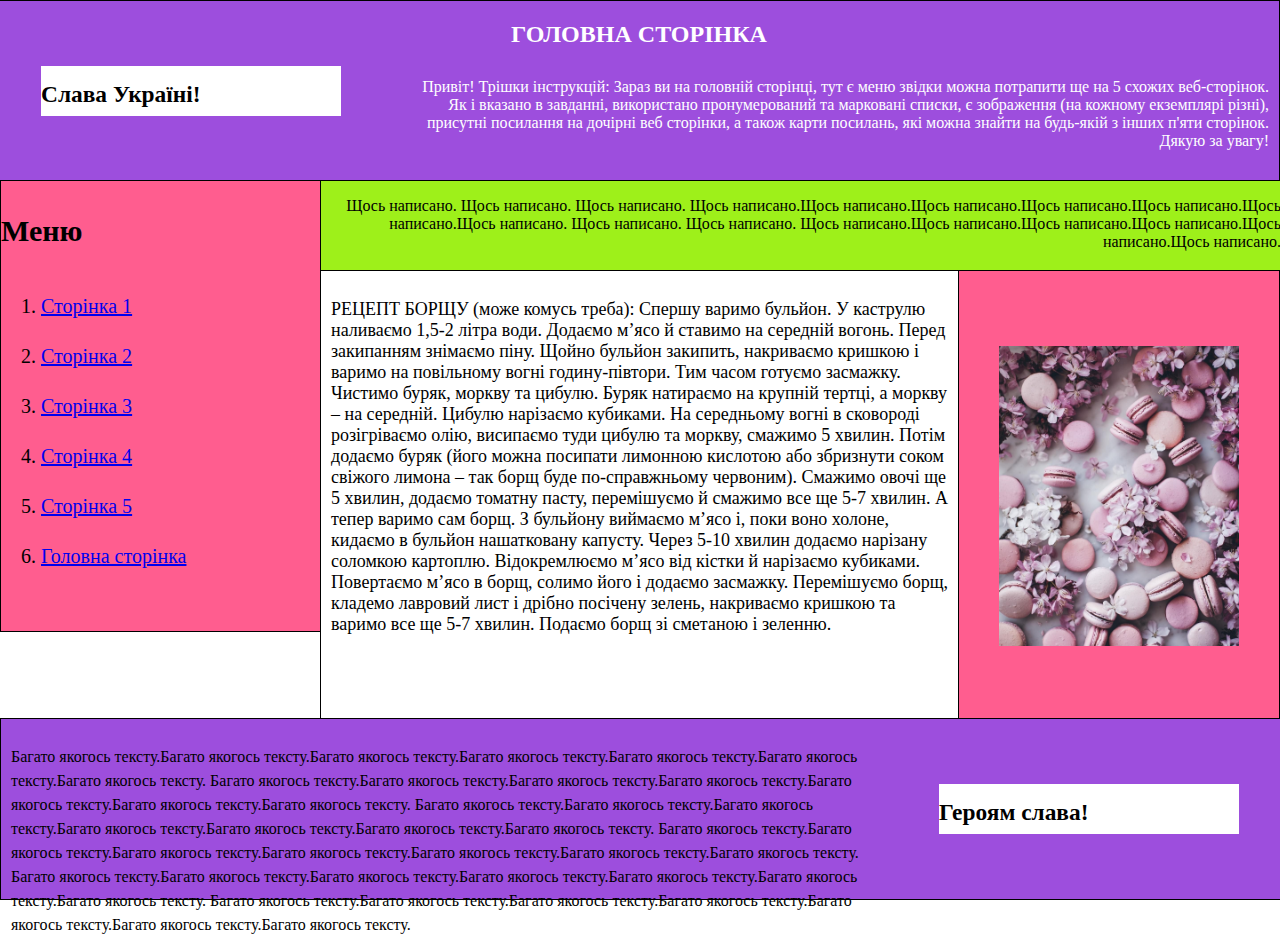
<file: index.html>
<!DOCTYPE html>
<html>
<head>
    <meta charset="UTF-8">
    <meta name="viewport" content="width=device-width, initial-scale=1.0">
    <link href="css/style.css" rel="stylesheet" />
    <title>
        laboratorna1
    </title>
</head>

<body>
    <div class="blok1">
        <h2 class="hed"> ГОЛОВНА СТОРІНКА</h2>
        <div class="cont_top">
            <div class="blokX">
                <h3>Слава Україні!</h3>
            </div>
            <p class="ts1">
                Привіт! Трiшки інструкцій: Зараз ви на головній сторінці, тут є меню звідки можна потрапити ще на 5 схожих веб-сторінок.
                Як і вказано в завданні, використано пронумерований та марковані списки, є зображення (на кожному екземплярі різні), присутні посилання
                на дочірні веб сторінки, а також карти посилань, які можна знайти на будь-якій з інших п'яти сторінок. Дякую за увагу!
            </p>
        </div>
    </div>
    <div class="content">
        <div class="sidebar">
            <h2>Меню</h2>
            <ol>
                <li><a href="page1.html">Сторінка 1</a></li>
                <li><a href="page2.html">Сторінка 2</a></li>
                <li><a href="page3.html">Сторінка 3</a></li>
                <li><a href="page4.html">Сторінка 4</a></li>
                <li><a href="page5.html">Сторінка 5</a></li>
                <li><a href="index.html">Головна сторінка</a></li>
            </ol>
        </div>

        <div class="main">
            <div class="blok3">
                <p class="ts3">
                    Щось написано. Щось написано. Щось написано. Щось написано.Щось написано.Щось написано.Щось написано.Щось написано.Щось написано.Щось написано. Щось написано. Щось написано. Щось написано.Щось написано.Щось написано.Щось написано.Щось написано.Щось написано.
                </p>
            </div>
            <div class="blok4_blok5">
                <div class="blok4">
                    <p class="ts4">
                        РЕЦЕПТ БОРЩУ (може комусь треба): Спершу варимо бульйон. У каструлю наливаємо 1,5-2 літра води. Додаємо м’ясо й ставимо на середній вогонь. Перед закипанням знімаємо піну. Щойно бульйон закипить, накриваємо кришкою і варимо на повільному вогні годину-півтори. Тим часом готуємо засмажку. Чистимо буряк, моркву та цибулю. Буряк натираємо на крупній тертці, а моркву – на середній. Цибулю нарізаємо кубиками.
                        На середньому вогні в сковороді розігріваємо олію, висипаємо туди цибулю та моркву, смажимо 5 хвилин. Потім додаємо буряк (його можна посипати лимонною кислотою або збризнути соком свіжого лимона – так борщ буде по-справжньому червоним). Смажимо овочі ще 5 хвилин, додаємо томатну пасту, перемішуємо й смажимо все ще 5-7 хвилин.
                        А тепер варимо сам борщ. З бульйону виймаємо м’ясо і, поки воно холоне, кидаємо в бульйон нашатковану капусту. Через 5-10 хвилин додаємо нарізану соломкою картоплю. Відокремлюємо м’ясо від кістки й нарізаємо кубиками. Повертаємо м’ясо в борщ, солимо його і додаємо засмажку. Перемішуємо борщ, кладемо лавровий лист і дрібно посічену зелень, накриваємо кришкою та варимо все ще 5-7 хвилин.
                        Подаємо борщ зі сметаною і зеленню.
                    </p>
                </div>
                <div class="blok5">
                    <img src="images/golovna.jpg" alt="Зображення" class="image-size">
                </div>
            </div>
        </div>
    </div>
    <div class="blok6">
        <p class="ts6">
            Багато якогось тексту.Багато якогось тексту.Багато якогось тексту.Багато якогось тексту.Багато якогось тексту.Багато якогось тексту.Багато якогось тексту.
            Багато якогось тексту.Багато якогось тексту.Багато якогось тексту.Багато якогось тексту.Багато якогось тексту.Багато якогось тексту.Багато якогось тексту.
            Багато якогось тексту.Багато якогось тексту.Багато якогось тексту.Багато якогось тексту.Багато якогось тексту.Багато якогось тексту.Багато якогось тексту.
            Багато якогось тексту.Багато якогось тексту.Багато якогось тексту.Багато якогось тексту.Багато якогось тексту.Багато якогось тексту.Багато якогось тексту.
            Багато якогось тексту.Багато якогось тексту.Багато якогось тексту.Багато якогось тексту.Багато якогось тексту.Багато якогось тексту.Багато якогось тексту.
            Багато якогось тексту.Багато якогось тексту.Багато якогось тексту.Багато якогось тексту.Багато якогось тексту.Багато якогось тексту.Багато якогось тексту.
        </p>
        <div class="blokY">
            <h3>Героям слава!</h3>
        </div>
    </div>
</body>
</html>
</file>
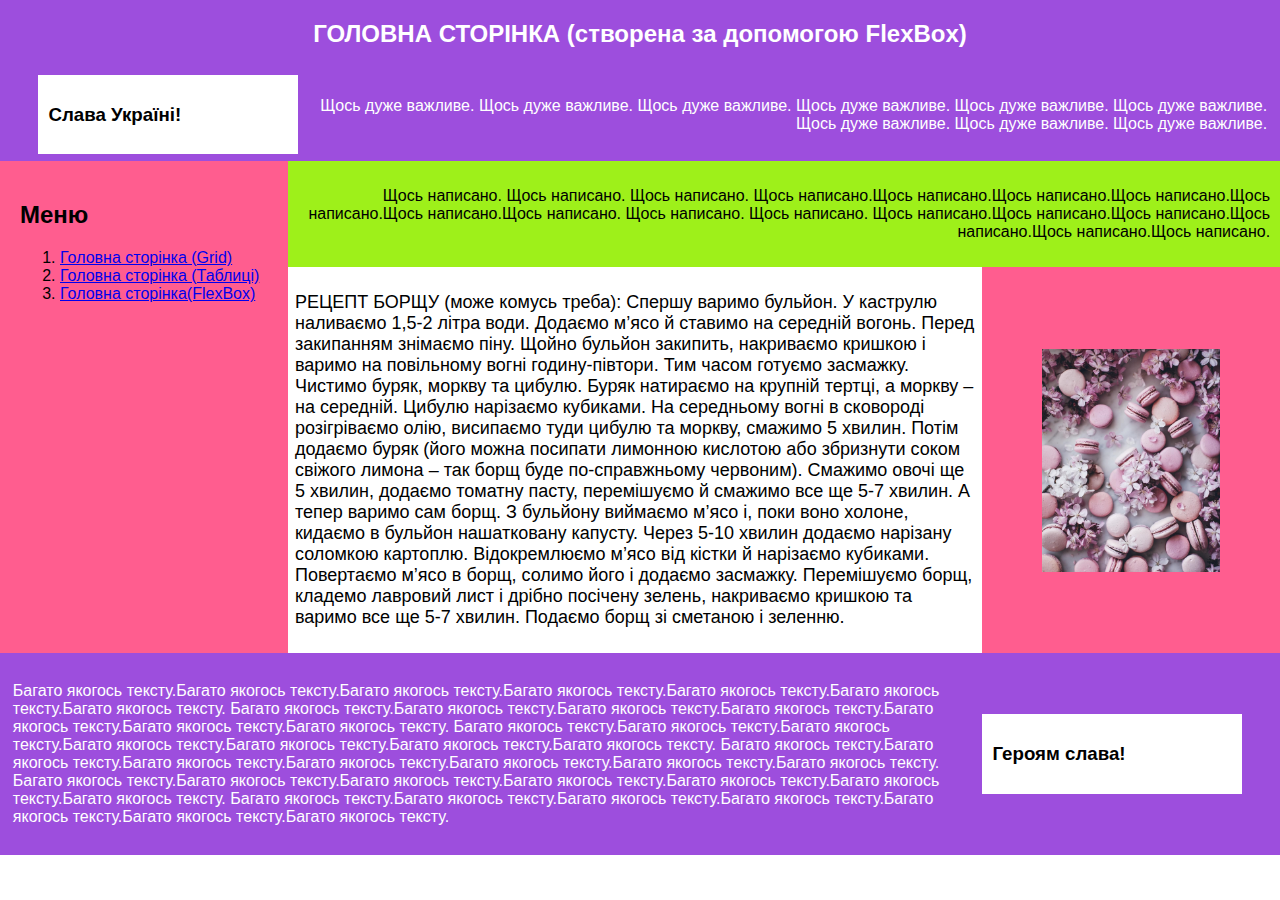
<file: lab2/index.html>
﻿<!DOCTYPE html>
<html>
<head>
    <meta charset="UTF-8">
    <meta name="viewport" content="width=device-width, initial-scale=1.0">
    <link href="css/style.css" rel="stylesheet" />
    <title>
        golovnaFlexBox
    </title>
</head>

<body>
    <div class="blok1">
        <h2 class="hed"> ГОЛОВНА СТОРІНКА (створена за допомогою FlexBox)</h2>
        <div class="cont_top">
            <div class="blokX">
                <h3>Слава Україні!</h3>
            </div>
            <p class="ts1">
                Щось дуже важливе. Щось дуже важливе. Щось дуже важливе. Щось дуже важливе. Щось дуже важливе. Щось дуже важливе. Щось дуже важливе. Щось дуже важливе. Щось дуже важливе.
            </p>
        </div>
    </div>
    <div class="content">
        <div class="sidebar">
            <h2>Меню</h2>
            <ol>
                <li><a href="grid.html">Головна сторінка (Grid)</a></li>
                <li><a href="table.html">Головна сторінка (Таблиці)</a></li>
                <li><a href="index.html">Головна сторінка(FlexBox)</a></li>
            </ol>
        </div>

        <div class="main">
            <div class="blok3">
                <p class="ts3">
                    Щось написано. Щось написано. Щось написано. Щось написано.Щось написано.Щось написано.Щось написано.Щось написано.Щось написано.Щось написано. Щось написано. Щось написано. Щось написано.Щось написано.Щось написано.Щось написано.Щось написано.Щось написано.
                </p>
            </div>
            <div class="blok4_blok5">
                <div class="blok4">
                    <p class="ts4">
                        РЕЦЕПТ БОРЩУ (може комусь треба): Спершу варимо бульйон. У каструлю наливаємо 1,5-2 літра води. Додаємо м’ясо й ставимо на середній вогонь. Перед закипанням знімаємо піну. Щойно бульйон закипить, накриваємо кришкою і варимо на повільному вогні годину-півтори. Тим часом готуємо засмажку. Чистимо буряк, моркву та цибулю. Буряк натираємо на крупній тертці, а моркву – на середній. Цибулю нарізаємо кубиками.
                        На середньому вогні в сковороді розігріваємо олію, висипаємо туди цибулю та моркву, смажимо 5 хвилин. Потім додаємо буряк (його можна посипати лимонною кислотою або збризнути соком свіжого лимона – так борщ буде по-справжньому червоним). Смажимо овочі ще 5 хвилин, додаємо томатну пасту, перемішуємо й смажимо все ще 5-7 хвилин.
                        А тепер варимо сам борщ. З бульйону виймаємо м’ясо і, поки воно холоне, кидаємо в бульйон нашатковану капусту. Через 5-10 хвилин додаємо нарізану соломкою картоплю. Відокремлюємо м’ясо від кістки й нарізаємо кубиками. Повертаємо м’ясо в борщ, солимо його і додаємо засмажку. Перемішуємо борщ, кладемо лавровий лист і дрібно посічену зелень, накриваємо кришкою та варимо все ще 5-7 хвилин.
                        Подаємо борщ зі сметаною і зеленню.
                    </p>
                </div>
                <div class="blok5">
                    <img src="images/golovna.jpg" alt="Зображення" class="image-size">
                </div>
            </div>
        </div>
    </div>
    <div class="blok6">
        <p class="ts6">
            Багато якогось тексту.Багато якогось тексту.Багато якогось тексту.Багато якогось тексту.Багато якогось тексту.Багато якогось тексту.Багато якогось тексту.
            Багато якогось тексту.Багато якогось тексту.Багато якогось тексту.Багато якогось тексту.Багато якогось тексту.Багато якогось тексту.Багато якогось тексту.
            Багато якогось тексту.Багато якогось тексту.Багато якогось тексту.Багато якогось тексту.Багато якогось тексту.Багато якогось тексту.Багато якогось тексту.
            Багато якогось тексту.Багато якогось тексту.Багато якогось тексту.Багато якогось тексту.Багато якогось тексту.Багато якогось тексту.Багато якогось тексту.
            Багато якогось тексту.Багато якогось тексту.Багато якогось тексту.Багато якогось тексту.Багато якогось тексту.Багато якогось тексту.Багато якогось тексту.
            Багато якогось тексту.Багато якогось тексту.Багато якогось тексту.Багато якогось тексту.Багато якогось тексту.Багато якогось тексту.Багато якогось тексту.
        </p>
        <div class="blokY">
            <h3>Героям слава!</h3>
        </div>
    </div>
</body>
</html>
</file>
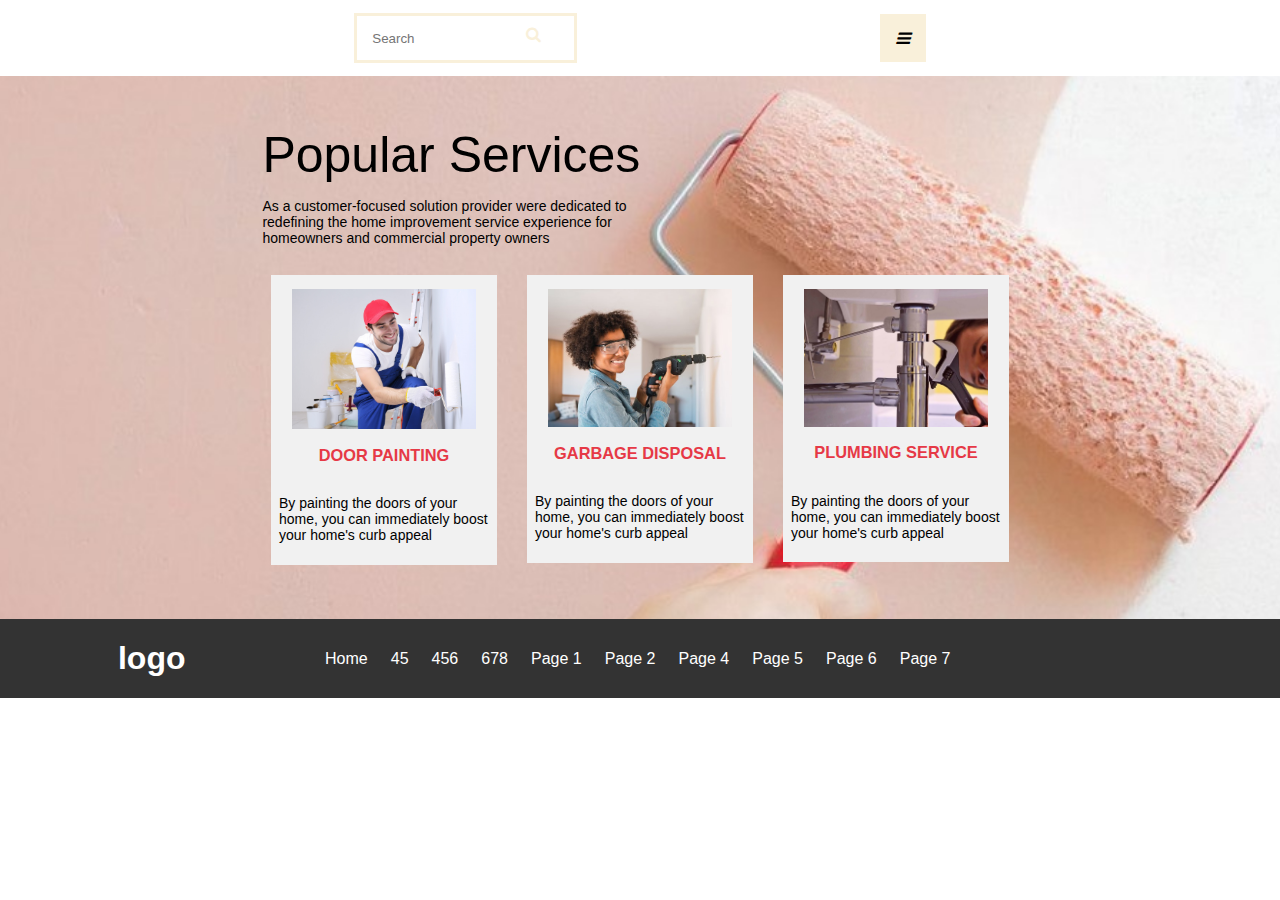
<file: lab4/index.html>
﻿<!DOCTYPE html>
<html>
<head>
    <meta charset="UTF-8">
    <meta name="viewport" content="width=device-width, initial-scale=1.0">
    <link href="css/style.css" rel="stylesheet" />
    <link rel="stylesheet" href="https://maxcdn.bootstrapcdn.com/font-awesome/4.5.0/css/font-awesome.min.css">
    <title>
        golovna
    </title>
</head>

<body>
    <div class="header">
        <div class="blok_search">
            <form>
                <input type="text" placeholder="Search">
                <button type="submit" class="fa fa-search">
                </button>
            </form>
        </div>
        <div class="dropdown">
            <button class="dropbtn"> <i class="fas fa-bars"></i></button>
            <div class="dropdown-content">
                <a href="#">Home</a>
                <a href="#">45</a>
                <a href="#">456</a>
                <a href="#">678</a>
                <a href="#">Page 1</a>
                <a href="#">Page 2</a>
                <a href="#">Page 4</a>
                <a href="#">Page 5</a>
                <a href="#">Page 6</a>
                <a href="#">Page 7</a>
            </div>
        </div>
    </div>
        <div class="main">
            <div class="main_text">
                <p style="font-size: 50px;">Popular Services</p>
                <p>
                    As a customer-focused solution provider were dedicated to redefining the home improvement service experience for homeowners and commercial property owners
                </p>
            </div>         
            <div class="main_divs">
                <div>
                    <img src="images/1.jpg" alt="Зображення" class="image-size">
                    <h3>DOOR PAINTING</h3>
                    <p>By painting the doors of your home, you can immediately boost your home's curb appeal</p>
                </div>
                <div>
                    <img src="images/2.jpg" alt="Зображення" class="image-size">
                    <h3> GARBAGE DISPOSAL</h3>
                    <p>By painting the doors of your home, you can immediately boost your home's curb appeal</p>
                </div>
                <div>
                    <img src="images/3.jpg" alt="Зображення" class="image-size">
                    <h3>PLUMBING SERVICE</h3>
                    <p>By painting the doors of your home, you can immediately boost your home's curb appeal</p>
                </div>
            </div>
        </div>
        <div class="footer">
            <h1>logo</h1>
            <a href="#">Home</a>
            <a href="#">45</a>
            <a href="#">456</a>
            <a href="#">678</a>
            <a href="#">Page 1</a>
            <a href="#">Page 2</a>
            <a href="#">Page 4</a>
            <a href="#">Page 5</a>
            <a href="#">Page 6</a>
            <a href="#">Page 7</a>
            <div class="dropdown">
                <button class="dropbtn"> <i class="fas fa-bars"></i></button>
                <div class="dropdown-content">
                    <a href="#">Home</a>
                    <a href="#">45</a>
                    <a href="#">456</a>
                    <a href="#">678</a>
                    <a href="#">Page 1</a>
                    <a href="#">Page 2</a>
                    <a href="#">Page 4</a>
                    <a href="#">Page 5</a>
                    <a href="#">Page 6</a>
                    <a href="#">Page 7</a>
                </div>
            </div>
        </div>
</body>
</html>
</file>
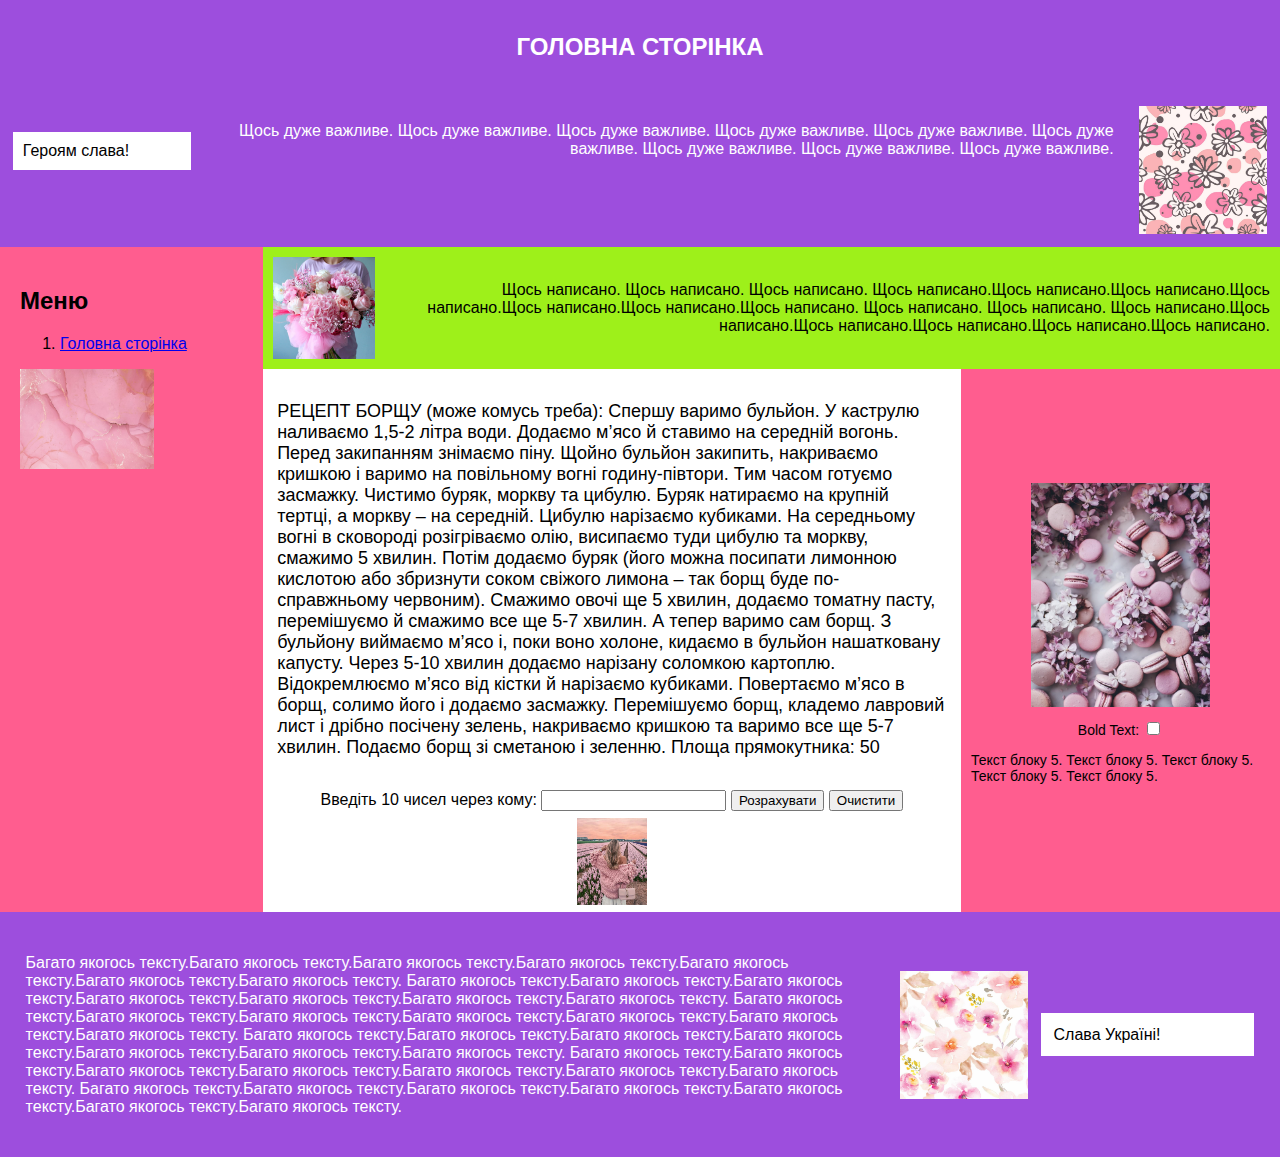
<file: lab5/index.html>
<!DOCTYPE html>
<html>
<head>
    <meta charset="UTF-8">
    <meta name="viewport" content="width=device-width, initial-scale=1.0">
    <link href="css/style.css" rel="stylesheet" />
    <script src="css/JavaScript.js"></script>
    <title>
        golovna
    </title>
</head>

<body>
    <div class="blok1">
        <h2 class="hed"> ГОЛОВНА СТОРІНКА</h2>
        <div class="cont_top">
            <div class="blokX">
                <h3>Слава Україні!</h3>
            </div>
            <p class="ts1">
                Щось дуже важливе. Щось дуже важливе. Щось дуже важливе. Щось дуже важливе. Щось дуже важливе. Щось дуже важливе. Щось дуже важливе. Щось дуже важливе. Щось дуже важливе.
            </p>
            <form id="dataForm1" style="display: none;">
                <label for="dataInput1">Введіть дані:</label>
                <input type="text" id="dataInput1" name="dataInput1">
                <button type="button" onclick="saveData(1)">Зберегти</button>
                <button type="button" onclick="hideForm(1)">Відмінити</button>
            </form>
            <img src="images/1.jpg" alt="Зображення" class="image1" onmouseover="showForm(1)">
        </div>
    </div>
    <div class="content">
        <div class="blok2">
            <h2>Меню</h2>
            <ol>
                <li><a href="index.html">Головна сторінка</a></li>
            </ol>
            <img src="images/2.jpg" alt="Зображення" class="image2" onmouseover="showForm(2)">
            <form id="dataForm2" style="display: none;">
                <label for="dataInput2">Введіть дані:</label>
                <input type="text" id="dataInput2" name="dataInput2">
                <button type="button" onclick="saveData(2)">Зберегти</button>
                <button type="button" onclick="hideForm(2)">Відмінити</button>
            </form>            
        </div>
        <div class="main">
            <div class="blok3">
                <img src="images/3.jpg" alt="Зображення" class="image3" onmouseover="showForm(3)">
                <form id="dataForm3" style="display: none;">
                    <label for="dataInput3">Введіть дані:</label>
                    <input type="text" id="dataInput3" name="dataInput3">
                    <button type="button" onclick="saveData(3)">Зберегти</button>
                    <button type="button" onclick="hideForm(3)">Відмінити</button>
                </form>
                <p class="ts3">
                    Щось написано. Щось написано. Щось написано. Щось написано.Щось написано.Щось написано.Щось написано.Щось написано.Щось написано.Щось написано. Щось написано. Щось написано. Щось написано.Щось написано.Щось написано.Щось написано.Щось написано.Щось написано.
                </p>
            </div>
            <div class="blok4_blok5">
                <div class="blok4">
                    <p class="ts4" id="resultBlock">
                        РЕЦЕПТ БОРЩУ (може комусь треба): Спершу варимо бульйон. У каструлю наливаємо 1,5-2 літра води. Додаємо м’ясо й ставимо на середній вогонь. Перед закипанням знімаємо піну. Щойно бульйон закипить, накриваємо кришкою і варимо на повільному вогні годину-півтори. Тим часом готуємо засмажку. Чистимо буряк, моркву та цибулю. Буряк натираємо на крупній тертці, а моркву – на середній. Цибулю нарізаємо кубиками.
                        На середньому вогні в сковороді розігріваємо олію, висипаємо туди цибулю та моркву, смажимо 5 хвилин. Потім додаємо буряк (його можна посипати лимонною кислотою або збризнути соком свіжого лимона – так борщ буде по-справжньому червоним). Смажимо овочі ще 5 хвилин, додаємо томатну пасту, перемішуємо й смажимо все ще 5-7 хвилин.
                        А тепер варимо сам борщ. З бульйону виймаємо м’ясо і, поки воно холоне, кидаємо в бульйон нашатковану капусту. Через 5-10 хвилин додаємо нарізану соломкою картоплю. Відокремлюємо м’ясо від кістки й нарізаємо кубиками. Повертаємо м’ясо в борщ, солимо його і додаємо засмажку. Перемішуємо борщ, кладемо лавровий лист і дрібно посічену зелень, накриваємо кришкою та варимо все ще 5-7 хвилин.
                        Подаємо борщ зі сметаною і зеленню.
                    </p>
                    <form id="valuesForm">
                        <label for="values">Введіть 10 чисел через кому:</label>
                        <input type="text" id="values" name="values">
                        <button type="button" onclick="calculateMinMax()">Розрахувати</button>
                        <button type="button" onclick="clean()">Очистити</button>
                    </form>
                    <img src="images/4.jpg" alt="Зображення" class="image4" onmouseover="showForm(4)">
                    <form id="dataForm4" style="display: none;">
                        <label for="dataInput4">Введіть дані:</label>
                        <input type="text" id="dataInput4" name="dataInput4">
                        <button type="button" onclick="saveData(4)">Зберегти</button>
                        <button type="button" onclick="hideForm(4)">Відмінити</button>
                    </form>
                </div>
                <div class="blok5">
                    <img src="images/golovna.jpg" alt="Зображення" class="image5" onmouseover="showForm(5)">
                    <form id="dataForm5" style="display: none;">
                        <label for="dataInput5">Введіть дані:</label>
                        <input type="text" id="dataInput5" name="dataInput5">
                        <button type="button" onclick="saveData(5)">Зберегти</button>
                        <button type="button" onclick="hideForm(5)">Відмінити</button>
                    </form>
                    <form>
                        <label for="boldCheckbox">Bold Text:</label>
                        <input type="checkbox" id="boldCheckbox">
                    </form>
                    <p>Текст блоку 5. Текст блоку 5. Текст блоку 5. Текст блоку 5. Текст блоку 5.</p>
                </div>
            </div>
        </div>
    </div>
    <div class="blok6">
        <p class="ts6">
            Багато якогось тексту.Багато якогось тексту.Багато якогось тексту.Багато якогось тексту.Багато якогось тексту.Багато якогось тексту.Багато якогось тексту.
            Багато якогось тексту.Багато якогось тексту.Багато якогось тексту.Багато якогось тексту.Багато якогось тексту.Багато якогось тексту.Багато якогось тексту.
            Багато якогось тексту.Багато якогось тексту.Багато якогось тексту.Багато якогось тексту.Багато якогось тексту.Багато якогось тексту.Багато якогось тексту.
            Багато якогось тексту.Багато якогось тексту.Багато якогось тексту.Багато якогось тексту.Багато якогось тексту.Багато якогось тексту.Багато якогось тексту.
            Багато якогось тексту.Багато якогось тексту.Багато якогось тексту.Багато якогось тексту.Багато якогось тексту.Багато якогось тексту.Багато якогось тексту.
            Багато якогось тексту.Багато якогось тексту.Багато якогось тексту.Багато якогось тексту.Багато якогось тексту.Багато якогось тексту.Багато якогось тексту.
        </p>
        <form id="dataForm6" style="display: none;">
            <label for="dataInput6">Введіть дані:</label>
            <input type="text" id="dataInput6" name="dataInput6">
            <button type="button" onclick="saveData(6)">Зберегти</button>
            <button type="button" onclick="hideForm(6)">Відмінити</button>
        </form>
        <img src="images/5.jpg" alt="Зображення" class="image6" onmouseover="showForm(6)">
        <div class="blokY">
            <h3>Героям слава!</h3>
        </div>
    </div>   
</body>
</html>
</file>
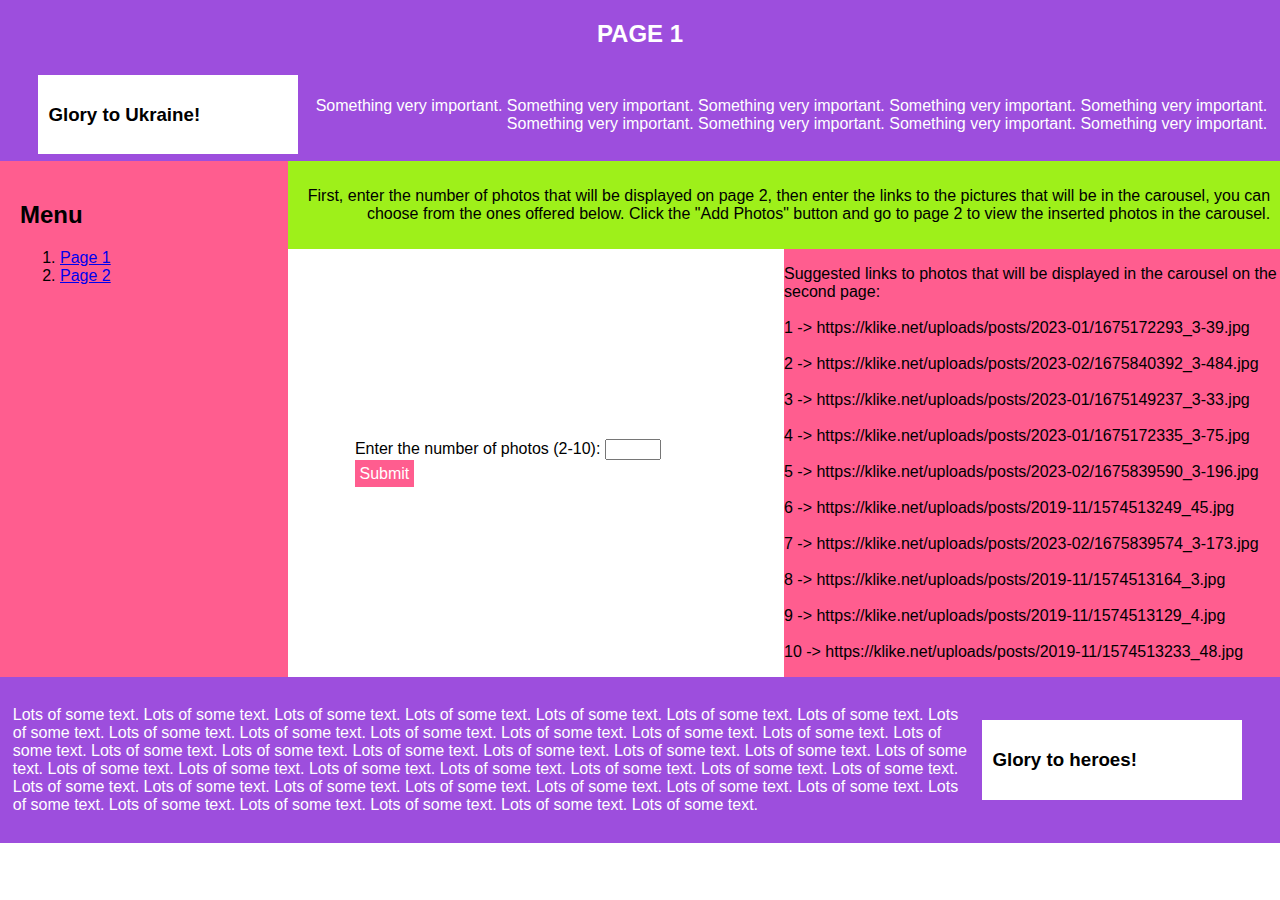
<file: lab6/index.html>
<!DOCTYPE html>
<html>
<head>
    <meta charset="UTF-8">
    <meta name="viewport" content="width=device-width, initial-scale=1.0">
    <title>lab6_page1</title>
    <style>
        body {
            font-family: Arial;
            margin: 0;
        }

        .cont_top {
            display: flex;
            flex-direction: row;
        }

        .blok1 {
            display: flex;
            flex-direction: column;
            height: 20%;
            background-color: #9d4edd;
            align-items: center;
        }

        .hed {
            align-self: center;
            color: white;
        }

        .ts1 {
            width: 80%;
            height: auto;
            font-size: 16px;
            text-align: right;
            padding: 1%;
            color: white;
        }

        .blokX {
            background-color: white;
            width: 20%;
            height: auto;
            align-self: center;
            margin-left: 3%;
            padding: 10px;
        }

        .content {
            display: flex;
            flex-direction: row;
        }

        .sidebar {
            width: 20%;
            padding: 20px;
            background-color: #ff5d8f;
        }

        .main {
            display: flex;
            width: 80%;
            flex-direction: column;
        }

        .blok4_blok5 {
            display: flex;
            flex-direction: row;
        }

        .blok3 {
            background-color: #9ef01a;
            align-items: center;
        }

        .ts3 {
            padding: 1%;
            font-size: 16px;
            text-align: right;
        }

        .blok4 {
            background-color: white;
            width: 50%;
            display: flex;
            justify-content: center;
            align-items: center;
        }

            .blok4 button {
                background-color: #ff5d8f;
                color: white;
                border: 1px solid #ff5d8f;
                padding: 1%;
                font-size: 16px;
                cursor: pointer;
            }

                .blok4 button:hover {
                    background-color: white;
                    color: #ff5d8f;
                }

        .ts4 {
            font-size: 18px;
            text-align: left;
            padding: 1%;
        }

        .blok5 {
            display: flex;
            background-color: #ff5d8f;
            justify-content: center;
            align-items: center;
            width: 50%;
        }

        .image-size {
            width: 60%;
            height: auto;
        }

        .blok6 {
            display: flex;
            flex-direction: row;
            height: 20%;
            background-color: #9d4edd;
            align-items: center;
        }

        .blokY {
            background-color: white;
            width: 20%;
            height: auto;
            align-self: center;
            margin-right: 3%;
            padding: 10px;
        }

        .ts6 {
            width: 80%;
            height: 90%;
            font-size: 16px;
            text-align: left;
            align-items: center;
            padding: 1%;
            color: white;
        }

        @media screen and (max-width: 900px) {
            .content {
                display: flex;
                flex-direction: column;
            }

            .main {
                width: 100%;
            }

            .sidebar {
                width: calc(100%);
                box-sizing: border-box;
            }
        }

        @media screen and (max-width: 500px) {
            .cont_top {
                flex-direction: column;
            }

            .blokX {
                width: 70%;
            }

            .ts1 {
                width: 100%;
                padding: 0;
                margin-right: 4%;
            }

            .blok4_blok5 {
                display: flex;
                flex-direction: column;
            }

            .blok4 {
                width: 100%;
            }

            .ts4 {
                font-size: 16px;
                text-align: left;
                padding: 1%;
            }

            .blok5 {
                width: 100%;
            }

            .blok6 {
                display: flex;
                flex-direction: column;
            }

            .blokY {
                width: 70%;
                margin-bottom: 3%;
            }
        }
    </style>
</head>

<body>
    <div class="blok1">
        <h2 class="hed">PAGE 1</h2>
        <div class="cont_top">
            <div class="blokX">
                <h3>Glory to Ukraine!</h3>
            </div>
            <p class="ts1">
                Something very important. Something very important. Something very important. Something very important. Something very important. Something very important. Something very important. Something very important. Something very important.
            </p>
        </div>
    </div>
    <div class="content">
        <div class="sidebar">
            <h2>Menu</h2>
            <ol>
                <li><a href="index.html">Page 1</a></li>
                <li><a href="lab1.php">Page 2</a></li>
            </ol>
        </div>
        <div class="main">
            <div class="blok3">
                <p class="ts3">
                    First, enter the number of photos that will be displayed on page 2, then enter the links to the pictures that will be in the carousel, you can choose from the ones offered below. Click the "Add Photos" button and go to page 2 to view the inserted photos in the carousel.
                </p>
            </div>
            <div class="blok4_blok5">
                <div class="blok4">
                        <form id="photoCountForm">
                            <label for="photoCount">Enter the number of photos (2-10):</label>
                            <input type="number" id="photoCount" name="photoCount" min="2" max="10" required>
                            <button type="button" onclick="generatePhotoForms()">Submit</button>
                        </form>
                        <div id="photoForms"></div>
                        <div id="photoCarousel"></div>
                        <script>

 function generatePhotoForms() {
 const photoCountInput = document.getElementById("photoCount");
 const photoCount = parseInt(photoCountInput.value, 10);
 if (photoCount >= 2 && photoCount <= 10) {
   createPhotoForms(photoCount);
 } else {
   alert("Please enter a valid number between 2 and 10.");
 }
}
function createPhotoForms(count) {
  const photoFormsContainer = document.getElementById("photoForms");
  photoFormsContainer.innerHTML = "";
  for (let i = 0; i < count; i++) {
    const form = document.createElement("form");
    form.className = "photoForm";
    form.innerHTML = `
      <label for="photoUrl${i + 1}">Enter Photo URL ${i + 1}:</label>
      <input type="text" id="photoUrl${i + 1}" name="photoUrl${i + 1}" required>`;
    photoFormsContainer.appendChild(form);
  }
  const submitButton = document.createElement("button");
  submitButton.type = "button";
  submitButton.textContent = "Add Photos";
  submitButton.onclick = addPhotos;
  photoFormsContainer.appendChild(submitButton);
}
function addPhotos() {
    const photoForms = document.querySelectorAll(".photoForm");
    const photoUrls = [];
    photoForms.forEach((form, index) => {
        const photoUrlInput = form.querySelector(`#photoUrl${index + 1}`);
        const photoUrl = photoUrlInput.value.trim();
        if (photoUrl !== "") {
            photoUrls.push(photoUrl);
        }
    });
    const xhr = new XMLHttpRequest();
    xhr.onreadystatechange = function () {
        if (xhr.readyState === XMLHttpRequest.DONE) {
            if (xhr.status === 200) {
                console.log(xhr.responseText);
            } else {
                console.error("Error saving photos:", xhr.statusText);
            }
        }
    };
    xhr.open("POST", "lab.php", true);
    xhr.setRequestHeader("Content-Type", "application/x-www-form-urlencoded");
    const data = "photoUrls=" + encodeURIComponent(JSON.stringify(photoUrls));
    xhr.send(data);
}
function displayPhotos(photoUrls) {
  const photoCarousel = document.getElementById("photoCarousel");
  photoCarousel.innerHTML = "";
  photoUrls.forEach(photoUrl => {
    const img = document.createElement("img");
    img.src = photoUrl;
    img.alt = "Photo";
    photoCarousel.appendChild(img);
  });
}
                        </script>                   
                </div>
                <div class="blok5">
                    <p>
                        Suggested links to photos that will be displayed in the carousel on the second page:<br><br>
                        1 -> https://klike.net/uploads/posts/2023-01/1675172293_3-39.jpg<br><br>
                        2 -> https://klike.net/uploads/posts/2023-02/1675840392_3-484.jpg<br><br>
                        3 -> https://klike.net/uploads/posts/2023-01/1675149237_3-33.jpg<br><br>
                        4 -> https://klike.net/uploads/posts/2023-01/1675172335_3-75.jpg<br><br>
                        5 -> https://klike.net/uploads/posts/2023-02/1675839590_3-196.jpg<br><br>
                        6 -> https://klike.net/uploads/posts/2019-11/1574513249_45.jpg<br><br>
                        7 -> https://klike.net/uploads/posts/2023-02/1675839574_3-173.jpg<br><br>
                        8 -> https://klike.net/uploads/posts/2019-11/1574513164_3.jpg<br><br>
                        9 -> https://klike.net/uploads/posts/2019-11/1574513129_4.jpg<br><br>
                        10 -> https://klike.net/uploads/posts/2019-11/1574513233_48.jpg
                    </p>
                </div>
            </div>
        </div>
    </div>
    <div class="blok6">
        <p class="ts6">
            Lots of some text. Lots of some text. Lots of some text. Lots of some text. Lots of some text. Lots of some text. Lots of some text.
            Lots of some text. Lots of some text. Lots of some text. Lots of some text. Lots of some text. Lots of some text. Lots of some text.
            Lots of some text. Lots of some text. Lots of some text. Lots of some text. Lots of some text. Lots of some text. Lots of some text.
            Lots of some text. Lots of some text. Lots of some text. Lots of some text. Lots of some text. Lots of some text. Lots of some text.
            Lots of some text. Lots of some text. Lots of some text. Lots of some text. Lots of some text. Lots of some text. Lots of some text.
            Lots of some text. Lots of some text. Lots of some text. Lots of some text. Lots of some text. Lots of some text. Lots of some text.
        </p>
        <div class="blokY">
            <h3>Glory to heroes!</h3>
        </div>
    </div>
</body>
</html>
</file>
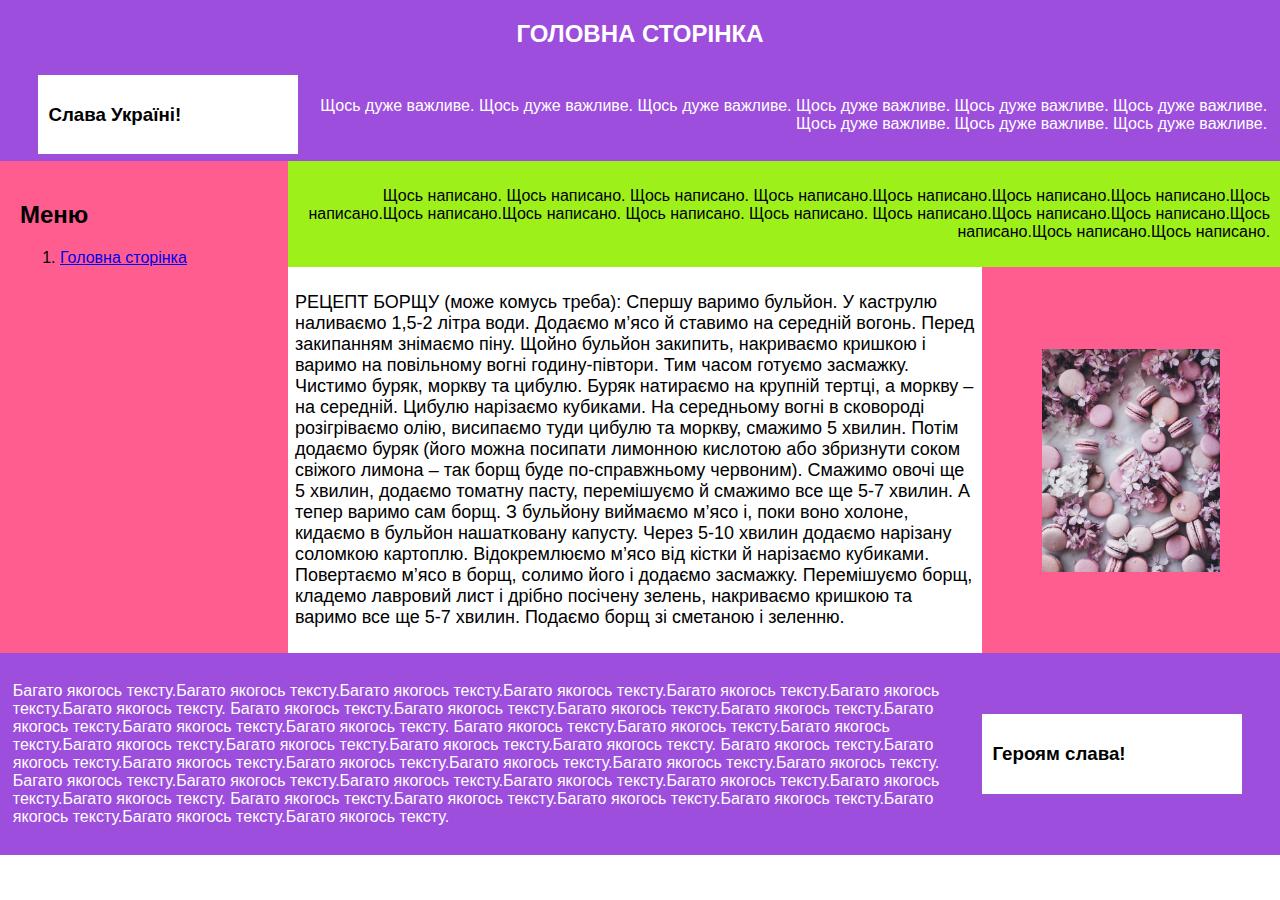
<file: lab3/mobile/index.html>
<!DOCTYPE html>
<html>
<head>
    <meta charset="UTF-8">
    <meta name="viewport" content="width=device-width, initial-scale=1.0">
    <link href="css/style.css" rel="stylesheet" />
    <title>
        golovna
    </title>
</head>

<body>
    <div class="blok1">
        <h2 class="hed"> ГОЛОВНА СТОРІНКА</h2>
        <div class="cont_top">
            <div class="blokX">
                <h3>Слава Україні!</h3>
            </div>
            <p class="ts1">
                Щось дуже важливе. Щось дуже важливе. Щось дуже важливе. Щось дуже важливе. Щось дуже важливе. Щось дуже важливе. Щось дуже важливе. Щось дуже важливе. Щось дуже важливе.
            </p>
        </div>
    </div>
    <div class="content">
        <div class="sidebar">
            <h2>Меню</h2>
            <ol>
                <li><a href="index.html">Головна сторінка</a></li>
            </ol>
        </div>

        <div class="main">
            <div class="blok3">
                <p class="ts3">
                    Щось написано. Щось написано. Щось написано. Щось написано.Щось написано.Щось написано.Щось написано.Щось написано.Щось написано.Щось написано. Щось написано. Щось написано. Щось написано.Щось написано.Щось написано.Щось написано.Щось написано.Щось написано.
                </p>
            </div>
            <div class="blok4_blok5">
                <div class="blok4">
                    <p class="ts4">
                        РЕЦЕПТ БОРЩУ (може комусь треба): Спершу варимо бульйон. У каструлю наливаємо 1,5-2 літра води. Додаємо м’ясо й ставимо на середній вогонь. Перед закипанням знімаємо піну. Щойно бульйон закипить, накриваємо кришкою і варимо на повільному вогні годину-півтори. Тим часом готуємо засмажку. Чистимо буряк, моркву та цибулю. Буряк натираємо на крупній тертці, а моркву – на середній. Цибулю нарізаємо кубиками.
                        На середньому вогні в сковороді розігріваємо олію, висипаємо туди цибулю та моркву, смажимо 5 хвилин. Потім додаємо буряк (його можна посипати лимонною кислотою або збризнути соком свіжого лимона – так борщ буде по-справжньому червоним). Смажимо овочі ще 5 хвилин, додаємо томатну пасту, перемішуємо й смажимо все ще 5-7 хвилин.
                        А тепер варимо сам борщ. З бульйону виймаємо м’ясо і, поки воно холоне, кидаємо в бульйон нашатковану капусту. Через 5-10 хвилин додаємо нарізану соломкою картоплю. Відокремлюємо м’ясо від кістки й нарізаємо кубиками. Повертаємо м’ясо в борщ, солимо його і додаємо засмажку. Перемішуємо борщ, кладемо лавровий лист і дрібно посічену зелень, накриваємо кришкою та варимо все ще 5-7 хвилин.
                        Подаємо борщ зі сметаною і зеленню.
                    </p>
                </div>
                <div class="blok5">
                    <img src="images/golovna.jpg" alt="Зображення" class="image-size">
                </div>
            </div>
        </div>
    </div>
    <div class="blok6">
        <p class="ts6">
            Багато якогось тексту.Багато якогось тексту.Багато якогось тексту.Багато якогось тексту.Багато якогось тексту.Багато якогось тексту.Багато якогось тексту.
            Багато якогось тексту.Багато якогось тексту.Багато якогось тексту.Багато якогось тексту.Багато якогось тексту.Багато якогось тексту.Багато якогось тексту.
            Багато якогось тексту.Багато якогось тексту.Багато якогось тексту.Багато якогось тексту.Багато якогось тексту.Багато якогось тексту.Багато якогось тексту.
            Багато якогось тексту.Багато якогось тексту.Багато якогось тексту.Багато якогось тексту.Багато якогось тексту.Багато якогось тексту.Багато якогось тексту.
            Багато якогось тексту.Багато якогось тексту.Багато якогось тексту.Багато якогось тексту.Багато якогось тексту.Багато якогось тексту.Багато якогось тексту.
            Багато якогось тексту.Багато якогось тексту.Багато якогось тексту.Багато якогось тексту.Багато якогось тексту.Багато якогось тексту.Багато якогось тексту.
        </p>
        <div class="blokY">
            <h3>Героям слава!</h3>
        </div>
    </div>
</body>
</html>
</file>
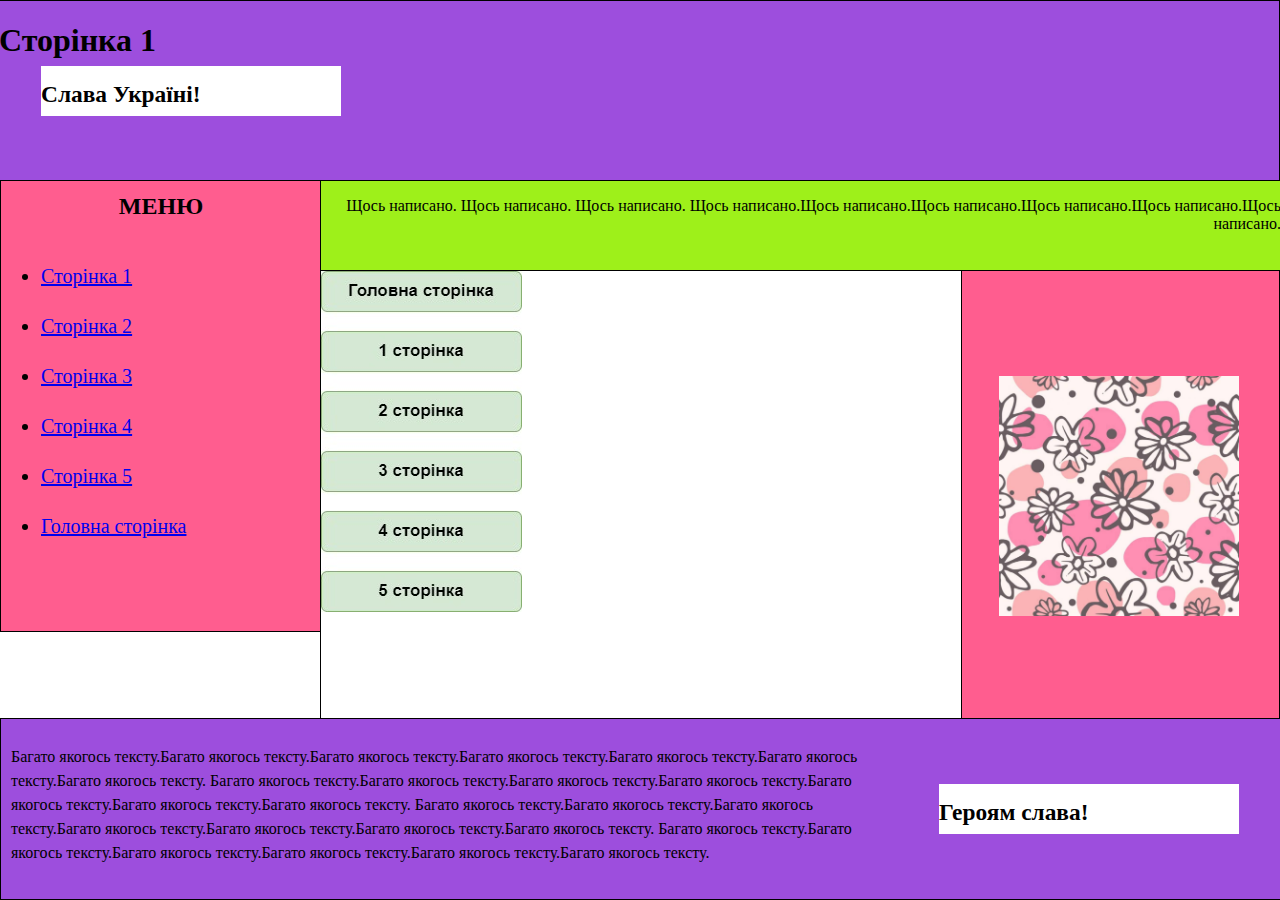
<file: page1.html>
﻿<!DOCTYPE html>
<html>

<head>
    <meta charset="UTF-8">
    <meta name="viewport" content="width=device-width, initial-scale=1.0">
    <link href="css/style.css" rel="stylesheet" />
    <title>
        storinka1
    </title>

</head>

<body>
    <div class="blok1">
        <h1>Сторінка 1</h1>
        <div class="blokX">
            <h3>Слава Україні!</h3>
        </div>
    </div>

    <div class="sidebar">
        <div class="menu">МЕНЮ</div>
        <ul>
            <li><a href="page1.html">Сторінка 1</a></li>
            <li><a href="page2.html">Сторінка 2</a></li>
            <li><a href="page3.html">Сторінка 3</a></li>
            <li><a href="page4.html">Сторінка 4</a></li>
            <li><a href="page5.html">Сторінка 5</a></li>
            <li><a href="index.html">Головна сторінка</a></li>

        </ul>
    </div>

    <div class="blok3">
        <p class="ts3"> Щось написано. Щось написано. Щось написано. Щось написано.Щось написано.Щось написано.Щось написано.Щось написано.Щось написано. </p>
    </div>

    <div class="blok5">
        <img src="images/1.jpg" alt="Зображення" class="image-size">
    </div>

    <div class="blok4">
        <img src="images/map.jpg" alt="Зображення" usemap="#imagemap">
    </div>
    <map name="imagemap">
        <area shape="rect" coords="0,0,196,37" href="index.html" alt="Головна сторінка">
        <area shape="rect" coords="1,63,196,99" href="page1.html" alt="Сторінка 1">
        <area shape="rect" coords="1,124,194,158" href="page2.html" alt="Сторінка 2">
        <area shape="rect" coords="0,180,196,217" href="page3.html" alt="Сторінка 3">
        <area shape="rect" coords="0,241,196,278" href="page4.html" alt="Сторінка 4">
        <area shape="rect" coords="0,302,196,338" href="page5.html" alt="Сторінка 5">
    </map>
    <div class="blok6">
        <p class="ts6">
            Багато якогось тексту.Багато якогось тексту.Багато якогось тексту.Багато якогось тексту.Багато якогось тексту.Багато якогось тексту.Багато якогось тексту.
            Багато якогось тексту.Багато якогось тексту.Багато якогось тексту.Багато якогось тексту.Багато якогось тексту.Багато якогось тексту.Багато якогось тексту.
            Багато якогось тексту.Багато якогось тексту.Багато якогось тексту.Багато якогось тексту.Багато якогось тексту.Багато якогось тексту.Багато якогось тексту.
            Багато якогось тексту.Багато якогось тексту.Багато якогось тексту.Багато якогось тексту.Багато якогось тексту.Багато якогось тексту.
        </p>
        <div class="blokY">
            <h3>Героям слава!</h3>
        </div>
    </div>


</body>

</html>
</file>
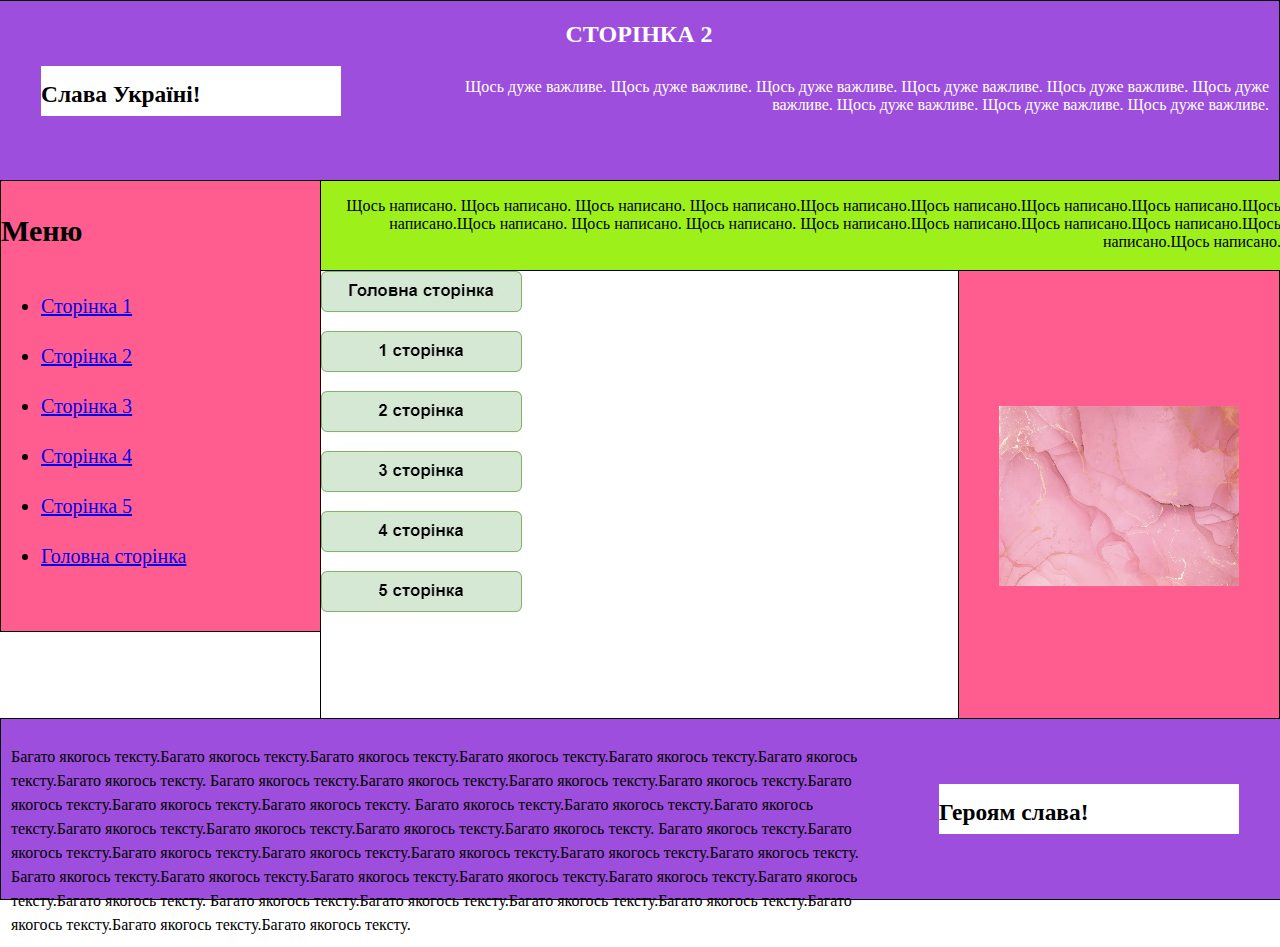
<file: page2.html>
<!DOCTYPE html>
<html>

<head>
    <meta charset="UTF-8">
    <meta name="viewport" content="width=device-width, initial-scale=1.0">
    <link href="css/style.css" rel="stylesheet" />
    <title>
        storinka2
    </title>

</head>

<body>

    <div class="blok1">
        <h2 class="hed"> СТОРІНКА 2</h2>
        <div class="cont_top">
            <div class="blokX">
                <h3>Слава Україні!</h3>
            </div>
            <p class="ts1">
                Щось дуже важливе. Щось дуже важливе. Щось дуже важливе. Щось дуже важливе. Щось дуже важливе. Щось дуже важливе. Щось дуже важливе. Щось дуже важливе. Щось дуже важливе.
            </p>
        </div>


    </div>
    <div class="content">
        <div class="sidebar">
            <h2>Меню</h2>
            <ul>
                <li><a href="page1.html">Сторінка 1</a></li>
                <li><a href="page2.html">Сторінка 2</a></li>
                <li><a href="page3.html">Сторінка 3</a></li>
                <li><a href="page4.html">Сторінка 4</a></li>
                <li><a href="page5.html">Сторінка 5</a></li>
                <li><a href="index.html">Головна сторінка</a></li>
            </ul>
        </div>

        <div class="main">
            <div class="blok3">
                <p class="ts3">
                    Щось написано. Щось написано. Щось написано. Щось написано.Щось написано.Щось написано.Щось написано.Щось написано.Щось написано.Щось написано. Щось написано. Щось написано. Щось написано.Щось написано.Щось написано.Щось написано.Щось написано.Щось написано.
                </p>
            </div>
            <div class="blok4_blok5">
                <div class="blok4">
                    <img src="images/map.jpg" alt="Зображення" usemap="#imagemap">
                </div>
                <map name="imagemap">
                    <area shape="rect" coords="0,0,196,37" href="index.html" alt="Головна сторінка">
                    <area shape="rect" coords="1,63,196,99" href="page1.html" alt="Сторінка 1">
                    <area shape="rect" coords="1,124,194,158" href="page2.html" alt="Сторінка 2">
                    <area shape="rect" coords="0,180,196,217" href="page3.html" alt="Сторінка 3">
                    <area shape="rect" coords="0,241,196,278" href="page4.html" alt="Сторінка 4">
                    <area shape="rect" coords="0,302,196,338" href="page5.html" alt="Сторінка 5">
                </map>
                <div class="blok5">
                    <img src="images/2.jpg" alt="Зображення" class="image-size">
                </div>
            </div>

        </div>
    </div>
    <div class="blok6">

        <p class="ts6">
            Багато якогось тексту.Багато якогось тексту.Багато якогось тексту.Багато якогось тексту.Багато якогось тексту.Багато якогось тексту.Багато якогось тексту.
            Багато якогось тексту.Багато якогось тексту.Багато якогось тексту.Багато якогось тексту.Багато якогось тексту.Багато якогось тексту.Багато якогось тексту.
            Багато якогось тексту.Багато якогось тексту.Багато якогось тексту.Багато якогось тексту.Багато якогось тексту.Багато якогось тексту.Багато якогось тексту.
            Багато якогось тексту.Багато якогось тексту.Багато якогось тексту.Багато якогось тексту.Багато якогось тексту.Багато якогось тексту.Багато якогось тексту.
            Багато якогось тексту.Багато якогось тексту.Багато якогось тексту.Багато якогось тексту.Багато якогось тексту.Багато якогось тексту.Багато якогось тексту.
            Багато якогось тексту.Багато якогось тексту.Багато якогось тексту.Багато якогось тексту.Багато якогось тексту.Багато якогось тексту.Багато якогось тексту.
        </p>
        <div class="blokY">
            <h3>Героям слава!</h3>
        </div>
    </div>

</body>

</html>
</file>
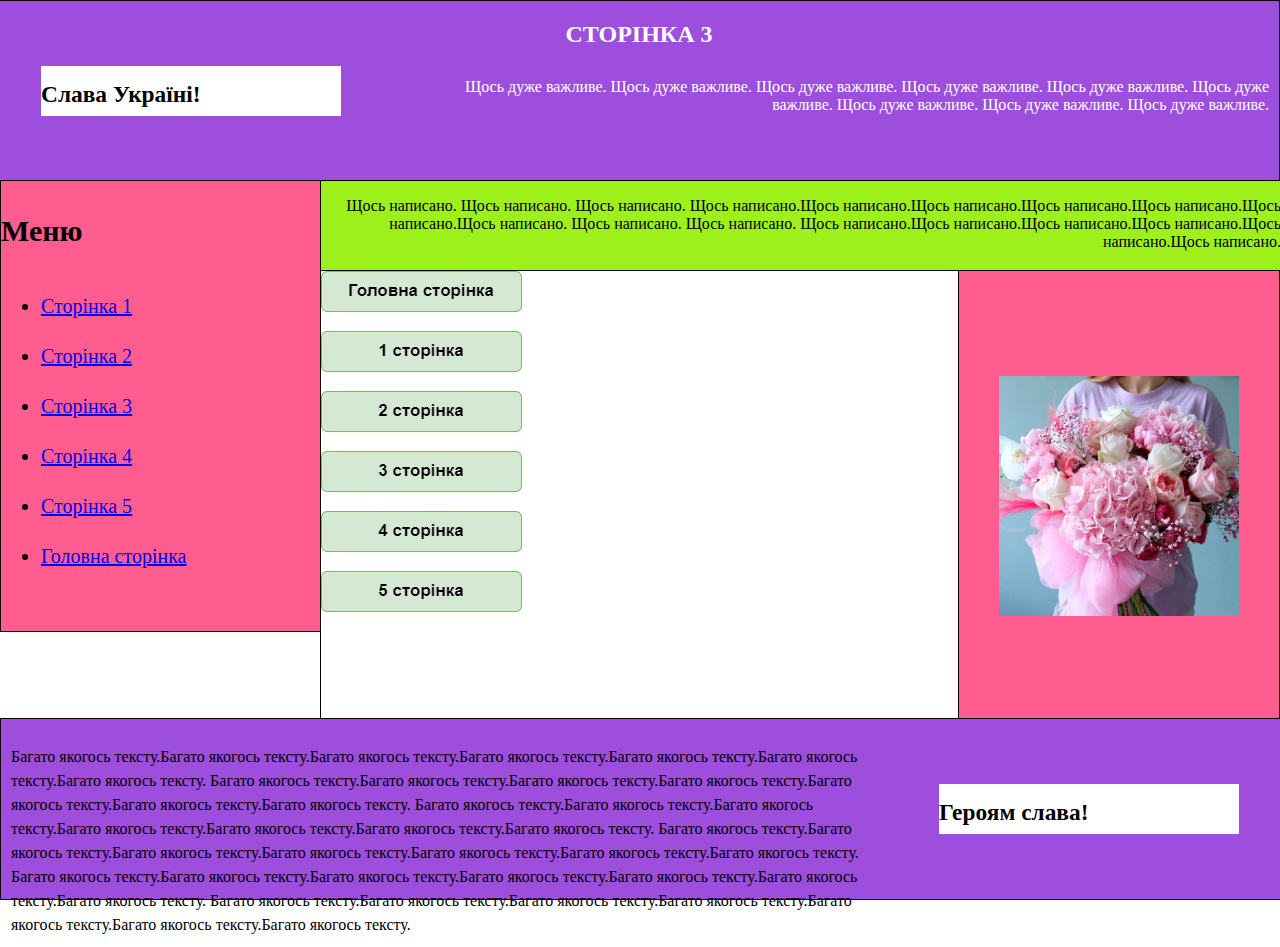
<file: page3.html>
<!DOCTYPE html>
<html>

<head>
    <meta charset="UTF-8">
    <meta name="viewport" content="width=device-width, initial-scale=1.0">
    <link href="css/style.css" rel="stylesheet" />
    <title>
        storinka3
    </title>

</head>

<body>

    <div class="blok1">
        <h2 class="hed"> СТОРІНКА 3</h2>
        <div class="cont_top">
            <div class="blokX">
                <h3>Слава Україні!</h3>
            </div>
            <p class="ts1">
                Щось дуже важливе. Щось дуже важливе. Щось дуже важливе. Щось дуже важливе. Щось дуже важливе. Щось дуже важливе. Щось дуже важливе. Щось дуже важливе. Щось дуже важливе.
            </p>
        </div>


    </div>
    <div class="content">
        <div class="sidebar">
            <h2>Меню</h2>
            <ul>
                <li><a href="page1.html">Сторінка 1</a></li>
                <li><a href="page2.html">Сторінка 2</a></li>
                <li><a href="page3.html">Сторінка 3</a></li>
                <li><a href="page4.html">Сторінка 4</a></li>
                <li><a href="page5.html">Сторінка 5</a></li>
                <li><a href="index.html">Головна сторінка</a></li>
            </ul>
        </div>

        <div class="main">
            <div class="blok3">
                <p class="ts3">
                    Щось написано. Щось написано. Щось написано. Щось написано.Щось написано.Щось написано.Щось написано.Щось написано.Щось написано.Щось написано. Щось написано. Щось написано. Щось написано.Щось написано.Щось написано.Щось написано.Щось написано.Щось написано.
                </p>
            </div>
            <div class="blok4_blok5">
                <div class="blok4">
                    <img src="images/map.jpg" alt="Зображення" usemap="#imagemap">
                </div>
                <map name="imagemap">
                    <area shape="rect" coords="0,0,196,37" href="index.html" alt="Головна сторінка">
                    <area shape="rect" coords="1,63,196,99" href="page1.html" alt="Сторінка 1">
                    <area shape="rect" coords="1,124,194,158" href="page2.html" alt="Сторінка 2">
                    <area shape="rect" coords="0,180,196,217" href="page3.html" alt="Сторінка 3">
                    <area shape="rect" coords="0,241,196,278" href="page4.html" alt="Сторінка 4">
                    <area shape="rect" coords="0,302,196,338" href="page5.html" alt="Сторінка 5">
                </map>
                <div class="blok5">
                    <img src="images/3.jpg" alt="Зображення" class="image-size">
                </div>
            </div>

        </div>
    </div>
    <div class="blok6">

        <p class="ts6">
            Багато якогось тексту.Багато якогось тексту.Багато якогось тексту.Багато якогось тексту.Багато якогось тексту.Багато якогось тексту.Багато якогось тексту.
            Багато якогось тексту.Багато якогось тексту.Багато якогось тексту.Багато якогось тексту.Багато якогось тексту.Багато якогось тексту.Багато якогось тексту.
            Багато якогось тексту.Багато якогось тексту.Багато якогось тексту.Багато якогось тексту.Багато якогось тексту.Багато якогось тексту.Багато якогось тексту.
            Багато якогось тексту.Багато якогось тексту.Багато якогось тексту.Багато якогось тексту.Багато якогось тексту.Багато якогось тексту.Багато якогось тексту.
            Багато якогось тексту.Багато якогось тексту.Багато якогось тексту.Багато якогось тексту.Багато якогось тексту.Багато якогось тексту.Багато якогось тексту.
            Багато якогось тексту.Багато якогось тексту.Багато якогось тексту.Багато якогось тексту.Багато якогось тексту.Багато якогось тексту.Багато якогось тексту.
        </p>
        <div class="blokY">
            <h3>Героям слава!</h3>
        </div>
    </div>

</body>

</html>
</file>
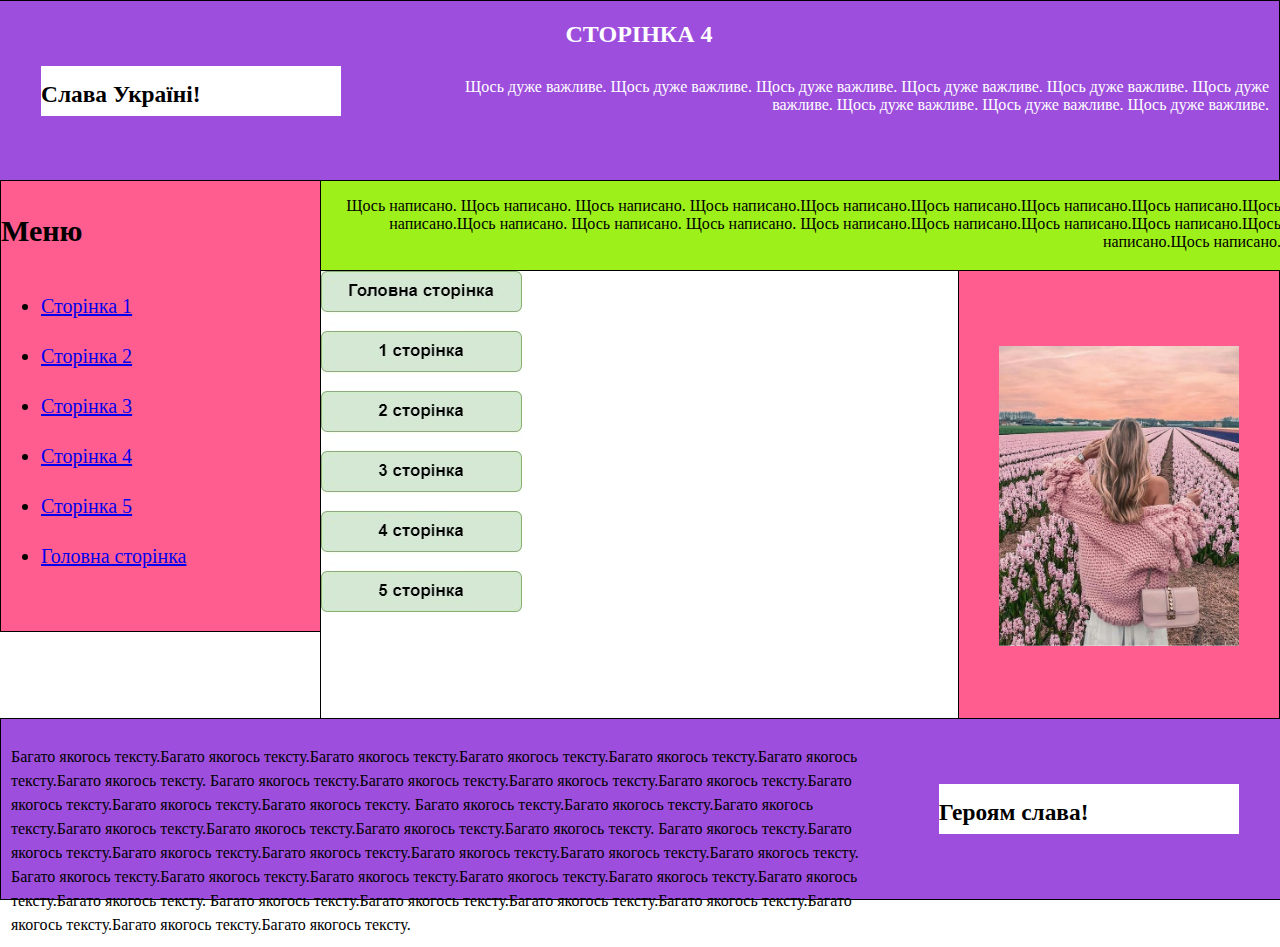
<file: page4.html>
<!DOCTYPE html>
<html>

<head>
    <meta charset="UTF-8">
    <meta name="viewport" content="width=device-width, initial-scale=1.0">
    <link href="css/style.css" rel="stylesheet" />
    <title>
        storinka4
    </title>

</head>

<body>

    <div class="blok1">
        <h2 class="hed"> СТОРІНКА 4</h2>
        <div class="cont_top">
            <div class="blokX">
                <h3>Слава Україні!</h3>
            </div>
            <p class="ts1">
                Щось дуже важливе. Щось дуже важливе. Щось дуже важливе. Щось дуже важливе. Щось дуже важливе. Щось дуже важливе. Щось дуже важливе. Щось дуже важливе. Щось дуже важливе.
            </p>
        </div>


    </div>
    <div class="content">
        <div class="sidebar">
            <h2>Меню</h2>
            <ul>
                <li><a href="page1.html">Сторінка 1</a></li>
                <li><a href="page2.html">Сторінка 2</a></li>
                <li><a href="page3.html">Сторінка 3</a></li>
                <li><a href="page4.html">Сторінка 4</a></li>
                <li><a href="page5.html">Сторінка 5</a></li>
                <li><a href="index.html">Головна сторінка</a></li>
            </ul>
        </div>

        <div class="main">
            <div class="blok3">
                <p class="ts3">
                    Щось написано. Щось написано. Щось написано. Щось написано.Щось написано.Щось написано.Щось написано.Щось написано.Щось написано.Щось написано. Щось написано. Щось написано. Щось написано.Щось написано.Щось написано.Щось написано.Щось написано.Щось написано.
                </p>
            </div>
            <div class="blok4_blok5">
                <div class="blok4">
                    <img src="images/map.jpg" alt="Зображення" usemap="#imagemap">
                </div>
                <map name="imagemap">
                    <area shape="rect" coords="0,0,196,37" href="index.html" alt="Головна сторінка">
                    <area shape="rect" coords="1,63,196,99" href="page1.html" alt="Сторінка 1">
                    <area shape="rect" coords="1,124,194,158" href="page2.html" alt="Сторінка 2">
                    <area shape="rect" coords="0,180,196,217" href="page3.html" alt="Сторінка 3">
                    <area shape="rect" coords="0,241,196,278" href="page4.html" alt="Сторінка 4">
                    <area shape="rect" coords="0,302,196,338" href="page5.html" alt="Сторінка 5">
                </map>
                <div class="blok5">
                    <img src="images/4.jpg" alt="Зображення" class="image-size">
                </div>
            </div>

        </div>
    </div>
    <div class="blok6">

        <p class="ts6">
            Багато якогось тексту.Багато якогось тексту.Багато якогось тексту.Багато якогось тексту.Багато якогось тексту.Багато якогось тексту.Багато якогось тексту.
            Багато якогось тексту.Багато якогось тексту.Багато якогось тексту.Багато якогось тексту.Багато якогось тексту.Багато якогось тексту.Багато якогось тексту.
            Багато якогось тексту.Багато якогось тексту.Багато якогось тексту.Багато якогось тексту.Багато якогось тексту.Багато якогось тексту.Багато якогось тексту.
            Багато якогось тексту.Багато якогось тексту.Багато якогось тексту.Багато якогось тексту.Багато якогось тексту.Багато якогось тексту.Багато якогось тексту.
            Багато якогось тексту.Багато якогось тексту.Багато якогось тексту.Багато якогось тексту.Багато якогось тексту.Багато якогось тексту.Багато якогось тексту.
            Багато якогось тексту.Багато якогось тексту.Багато якогось тексту.Багато якогось тексту.Багато якогось тексту.Багато якогось тексту.Багато якогось тексту.
        </p>
        <div class="blokY">
            <h3>Героям слава!</h3>
        </div>
    </div>

</body>

</html>
</file>
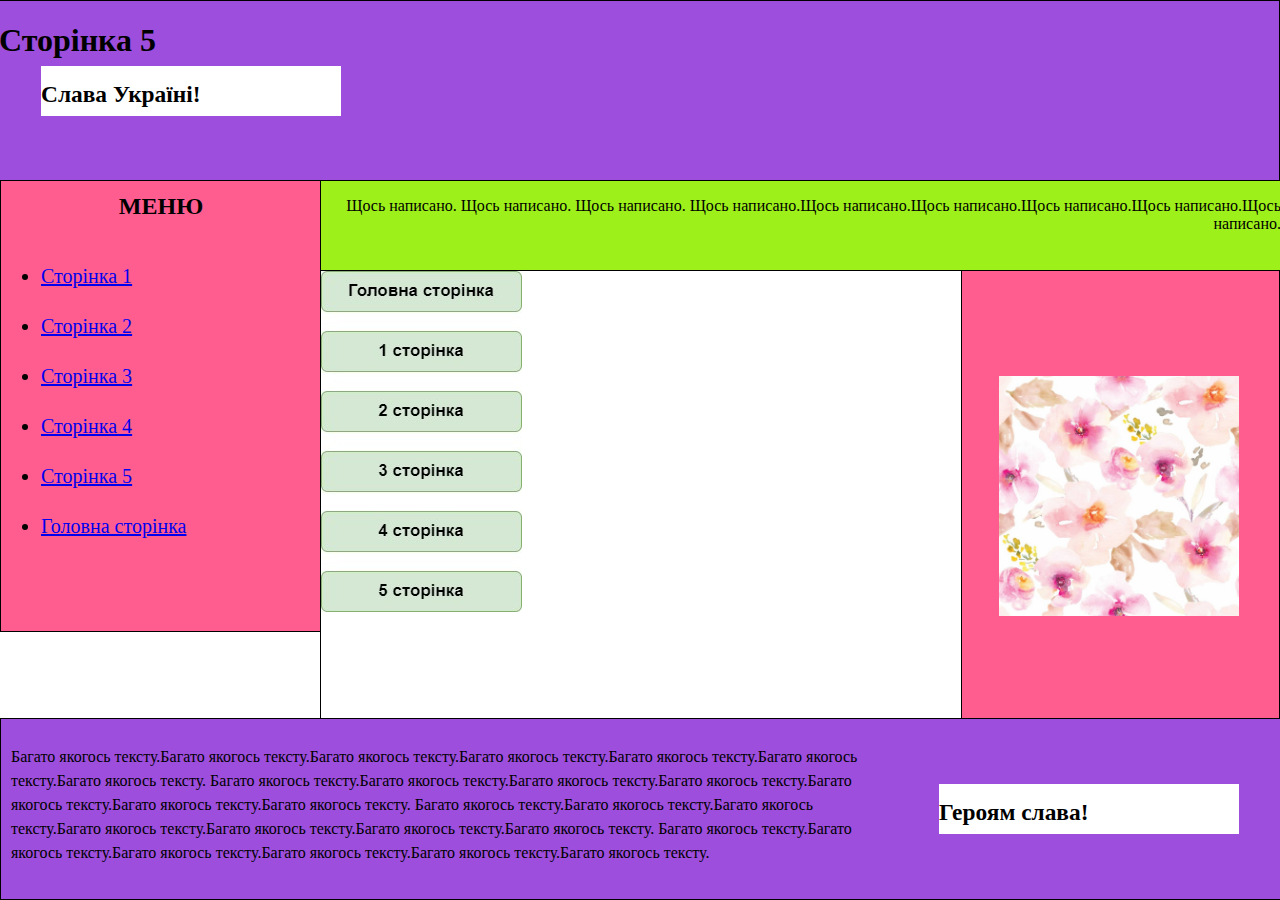
<file: page5.html>
﻿<!DOCTYPE html>
<html>

<head>
    <meta charset="UTF-8">
    <meta name="viewport" content="width=device-width, initial-scale=1.0">
    <link href="css/style.css" rel="stylesheet" />
    <title>
        storinka5
    </title>

</head>

<body>
    <div class="blok1">
        <h1>Сторінка 5</h1>
        <div class="blokX">
            <h3>Слава Україні!</h3>
        </div>
    </div>

    <div class="sidebar">
        <div class="menu">МЕНЮ</div>
        <ul>
            <li><a href="page1.html">Сторінка 1</a></li>
            <li><a href="page2.html">Сторінка 2</a></li>
            <li><a href="page3.html">Сторінка 3</a></li>
            <li><a href="page4.html">Сторінка 4</a></li>
            <li><a href="page5.html">Сторінка 5</a></li>
            <li><a href="index.html">Головна сторінка</a></li>
        </ul>
    </div>

    <div class="blok3">
        <p class="ts3"> Щось написано. Щось написано. Щось написано. Щось написано.Щось написано.Щось написано.Щось написано.Щось написано.Щось написано. </p>
    </div>

    <div class="blok5">
        <img src="images/5.jpg" alt="Зображення" class="image-size">
    </div>

    <div class="blok4">
        <img src="images/map.jpg" alt="Зображення" usemap="#imagemap">
    </div>
    <map name="imagemap">
        <area shape="rect" coords="0,0,196,37" href="index.html" alt="Головна сторінка">
        <area shape="rect" coords="1,63,196,99" href="page1.html" alt="Сторінка 1">
        <area shape="rect" coords="1,124,194,158" href="page2.html" alt="Сторінка 2">
        <area shape="rect" coords="0,180,196,217" href="page3.html" alt="Сторінка 3">
        <area shape="rect" coords="0,241,196,278" href="page4.html" alt="Сторінка 4">
        <area shape="rect" coords="0,302,196,338" href="page5.html" alt="Сторінка 5">
    </map>

    <div class="blok6">
        <p class="ts6">
            Багато якогось тексту.Багато якогось тексту.Багато якогось тексту.Багато якогось тексту.Багато якогось тексту.Багато якогось тексту.Багато якогось тексту.
            Багато якогось тексту.Багато якогось тексту.Багато якогось тексту.Багато якогось тексту.Багато якогось тексту.Багато якогось тексту.Багато якогось тексту.
            Багато якогось тексту.Багато якогось тексту.Багато якогось тексту.Багато якогось тексту.Багато якогось тексту.Багато якогось тексту.Багато якогось тексту.
            Багато якогось тексту.Багато якогось тексту.Багато якогось тексту.Багато якогось тексту.Багато якогось тексту.Багато якогось тексту.
        </p>
        <div class="blokY">
            <h3>Героям слава!</h3>
        </div>
    </div>


</body>

</html>
</file>
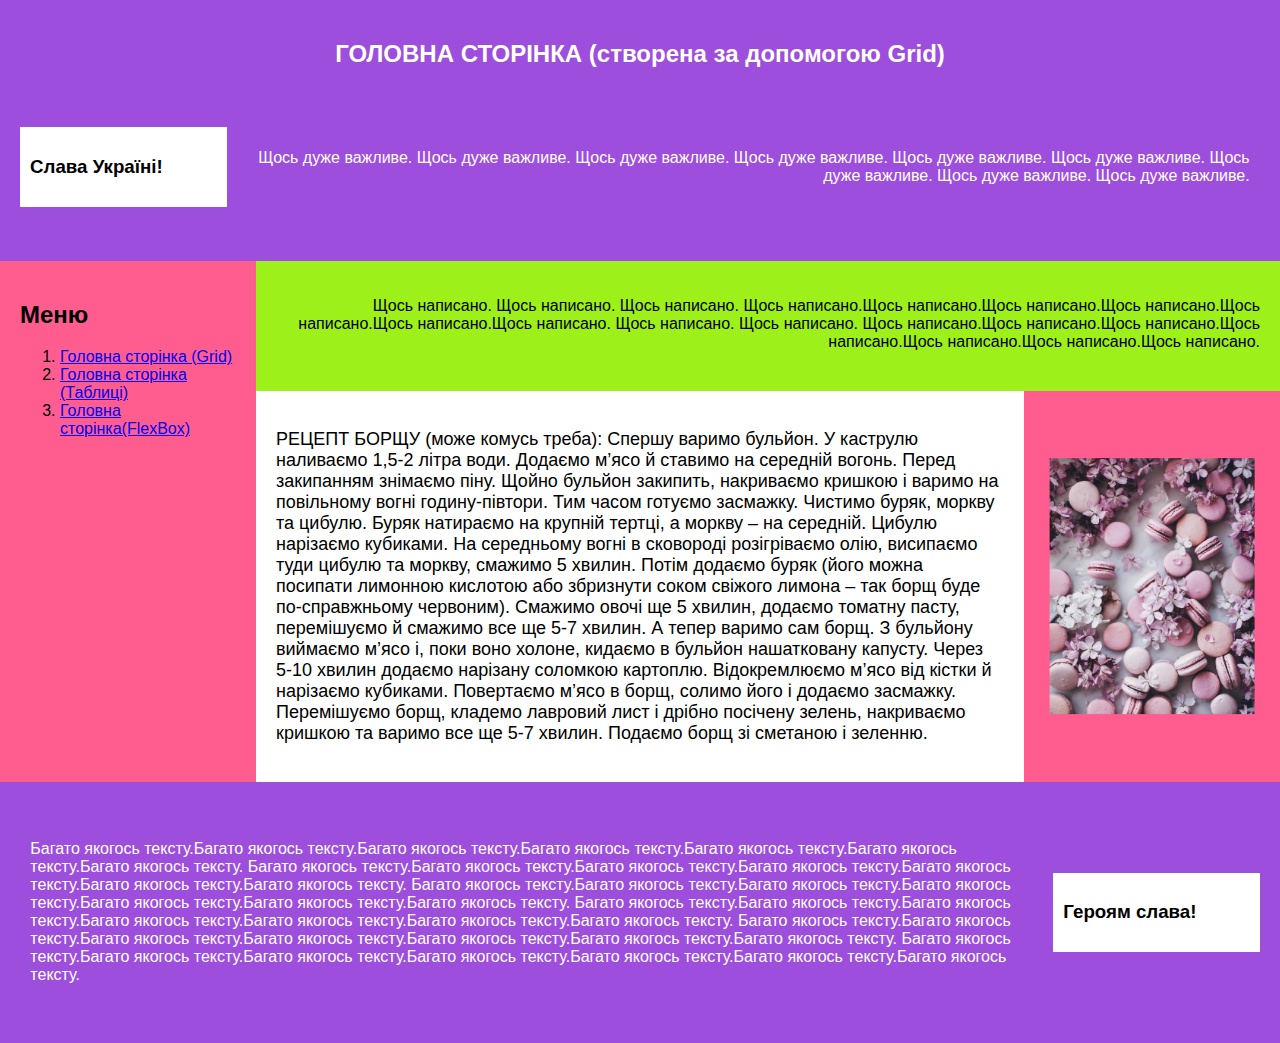
<file: lab2/grid.html>
<!DOCTYPE html>
<html>

<head>
    <meta charset="UTF-8">
    <meta name="viewport" content="width=device-width, initial-scale=1.0">
    <link href="css/grid.css" rel="stylesheet" />
    <title>
        golovnaGrid
    </title>

</head>

<body>
    <div class="blok1">
        <h2 class="hed"> ГОЛОВНА СТОРІНКА (створена за допомогою Grid)</h2>
        <div class="cont_top">
            <div class="blokX">
                <h3>Слава Україні!</h3>
            </div>
            <p class="ts1">
                Щось дуже важливе. Щось дуже важливе. Щось дуже важливе. Щось дуже важливе. Щось дуже важливе. Щось дуже важливе. Щось дуже важливе. Щось дуже важливе. Щось дуже важливе.
            </p>
        </div>
    </div>

    <div class="content">
        <div class="sidebar">
            <h2>Меню</h2>
            <ol>
                <li><a href="grid.html">Головна сторінка (Grid)</a></li>
                <li><a href="table.html">Головна сторінка (Таблиці)</a></li>
                <li><a href="index.html">Головна сторінка(FlexBox)</a></li>
            </ol>
        </div>

        <div class="main">
            <div class="blok3">
                <p class="ts3">
                    Щось написано. Щось написано. Щось написано. Щось написано.Щось написано.Щось написано.Щось написано.Щось написано.Щось написано.Щось написано. Щось написано. Щось написано. Щось написано.Щось написано.Щось написано.Щось написано.Щось написано.Щось написано.Щось написано.
                </p>
            </div>
            <div class="blok4_blok5">
                <div class="blok4">
                    <p class="ts4">
                        РЕЦЕПТ БОРЩУ (може комусь треба): Спершу варимо бульйон. У каструлю наливаємо 1,5-2 літра води. Додаємо м’ясо й ставимо на середній вогонь. Перед закипанням знімаємо піну. Щойно бульйон закипить, накриваємо кришкою і варимо на повільному вогні годину-півтори. Тим часом готуємо засмажку. Чистимо буряк, моркву та цибулю. Буряк натираємо на крупній тертці, а моркву – на середній. Цибулю нарізаємо кубиками.
                        На середньому вогні в сковороді розігріваємо олію, висипаємо туди цибулю та моркву, смажимо 5 хвилин. Потім додаємо буряк (його можна посипати лимонною кислотою або збризнути соком свіжого лимона – так борщ буде по-справжньому червоним). Смажимо овочі ще 5 хвилин, додаємо томатну пасту, перемішуємо й смажимо все ще 5-7 хвилин.
                        А тепер варимо сам борщ. З бульйону виймаємо м’ясо і, поки воно холоне, кидаємо в бульйон нашатковану капусту. Через 5-10 хвилин додаємо нарізану соломкою картоплю. Відокремлюємо м’ясо від кістки й нарізаємо кубиками. Повертаємо м’ясо в борщ, солимо його і додаємо засмажку. Перемішуємо борщ, кладемо лавровий лист і дрібно посічену зелень, накриваємо кришкою та варимо все ще 5-7 хвилин.
                        Подаємо борщ зі сметаною і зеленню.
                    </p>
                </div>
                <div class="blok5">
                    <img src="images/golovna.jpg" alt="Зображення" class="image-size">
                </div>
            </div>
        </div>
    </div>

    <div class="blok6">
        <p class="ts6">
            Багато якогось тексту.Багато якогось тексту.Багато якогось тексту.Багато якогось тексту.Багато якогось тексту.Багато якогось тексту.Багато якогось тексту.
            Багато якогось тексту.Багато якогось тексту.Багато якогось тексту.Багато якогось тексту.Багато якогось тексту.Багато якогось тексту.Багато якогось тексту.
            Багато якогось тексту.Багато якогось тексту.Багато якогось тексту.Багато якогось тексту.Багато якогось тексту.Багато якогось тексту.Багато якогось тексту.
            Багато якогось тексту.Багато якогось тексту.Багато якогось тексту.Багато якогось тексту.Багато якогось тексту.Багато якогось тексту.Багато якогось тексту.
            Багато якогось тексту.Багато якогось тексту.Багато якогось тексту.Багато якогось тексту.Багато якогось тексту.Багато якогось тексту.Багато якогось тексту.
            Багато якогось тексту.Багато якогось тексту.Багато якогось тексту.Багато якогось тексту.Багато якогось тексту.Багато якогось тексту.Багато якогось тексту.
        </p>
        <div class="blokY">
            <h3>Героям слава!</h3>
        </div>
    </div>

</body>

</html>
</file>
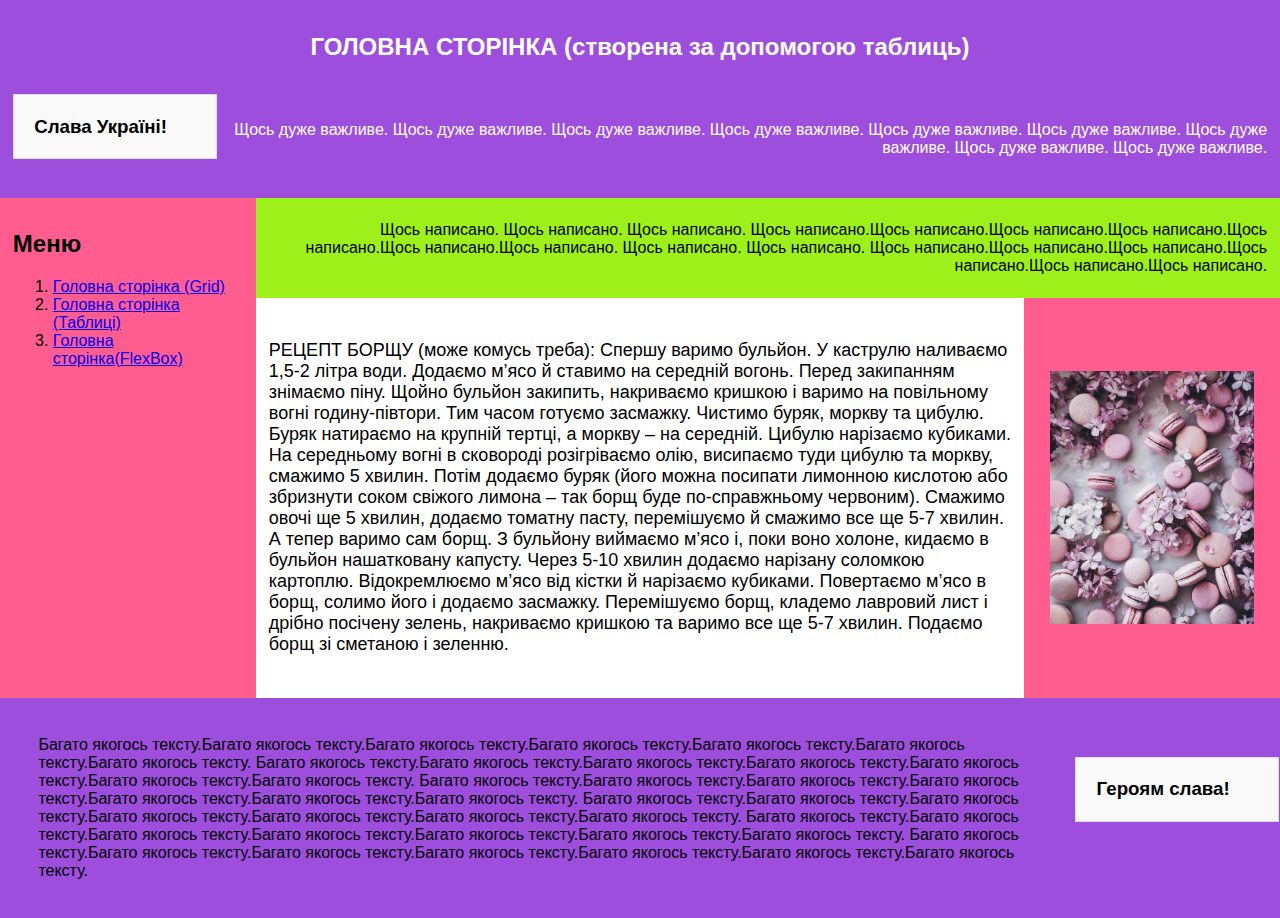
<file: lab2/table.html>
﻿<!DOCTYPE html>
<html>
<head>
    <meta charset="UTF-8">
    <meta name="viewport" content="width=device-width, initial-scale=1.0">
    <link href="css/table.css" rel="stylesheet" />
    <title>
        golovnaTable
    </title>
</head>

<body>
    <table id="blok1">
        <tr class="header_row1">
            <td class="hed" colspan="2"> <h2>ГОЛОВНА СТОРІНКА (створена за допомогою таблиць)</h2></td>
        </tr>
        <tr class="header_row2">
            <td class="blokX">
                <h3>Слава Україні!</h3>
            </td>
            <td class="ts1">Щось дуже важливе. Щось дуже важливе. Щось дуже важливе. Щось дуже важливе. Щось дуже важливе. Щось дуже важливе. Щось дуже важливе. Щось дуже важливе. Щось дуже важливе.</td>
        </tr>
    </table>

    <table id="main_content">
        <tr class="row1">
            <td class="blok2" rowspan="2">
                <h2>Меню</h2>
                <ol>
                    <li><a href="grid.html">Головна сторінка (Grid)</a></li>
                    <li><a href="table.html">Головна сторінка (Таблиці)</a></li>
                    <li><a href="index.html">Головна сторінка(FlexBox)</a></li>
                </ol>
            </td>
            <td class="blok3" colspan="2">Щось написано. Щось написано. Щось написано. Щось написано.Щось написано.Щось написано.Щось написано.Щось написано.Щось написано.Щось написано. Щось написано. Щось написано. Щось написано.Щось написано.Щось написано.Щось написано.Щось написано.Щось написано.</td>
        </tr>
        <tr class="row2">
            <td class="blok4">
                РЕЦЕПТ БОРЩУ (може комусь треба): Спершу варимо бульйон. У каструлю наливаємо 1,5-2 літра води. Додаємо м’ясо й ставимо на середній вогонь. Перед закипанням знімаємо піну. Щойно бульйон закипить, накриваємо кришкою і варимо на повільному вогні годину-півтори. Тим часом готуємо засмажку. Чистимо буряк, моркву та цибулю. Буряк натираємо на крупній тертці, а моркву – на середній. Цибулю нарізаємо кубиками.
                На середньому вогні в сковороді розігріваємо олію, висипаємо туди цибулю та моркву, смажимо 5 хвилин. Потім додаємо буряк (його можна посипати лимонною кислотою або збризнути соком свіжого лимона – так борщ буде по-справжньому червоним). Смажимо овочі ще 5 хвилин, додаємо томатну пасту, перемішуємо й смажимо все ще 5-7 хвилин.
                А тепер варимо сам борщ. З бульйону виймаємо м’ясо і, поки воно холоне, кидаємо в бульйон нашатковану капусту. Через 5-10 хвилин додаємо нарізану соломкою картоплю. Відокремлюємо м’ясо від кістки й нарізаємо кубиками. Повертаємо м’ясо в борщ, солимо його і додаємо засмажку. Перемішуємо борщ, кладемо лавровий лист і дрібно посічену зелень, накриваємо кришкою та варимо все ще 5-7 хвилин.
                Подаємо борщ зі сметаною і зеленню.
            </td>
            <td class="blok5"> <img src="images/golovna.jpg" alt="Зображення" class="image-size"></td>
        </tr>
    </table>

    <table id="blok6">
        <tr>
            <td class="ts6">
                Багато якогось тексту.Багато якогось тексту.Багато якогось тексту.Багато якогось тексту.Багато якогось тексту.Багато якогось тексту.Багато якогось тексту.
                Багато якогось тексту.Багато якогось тексту.Багато якогось тексту.Багато якогось тексту.Багато якогось тексту.Багато якогось тексту.Багато якогось тексту.
                Багато якогось тексту.Багато якогось тексту.Багато якогось тексту.Багато якогось тексту.Багато якогось тексту.Багато якогось тексту.Багато якогось тексту.
                Багато якогось тексту.Багато якогось тексту.Багато якогось тексту.Багато якогось тексту.Багато якогось тексту.Багато якогось тексту.Багато якогось тексту.
                Багато якогось тексту.Багато якогось тексту.Багато якогось тексту.Багато якогось тексту.Багато якогось тексту.Багато якогось тексту.Багато якогось тексту.
                Багато якогось тексту.Багато якогось тексту.Багато якогось тексту.Багато якогось тексту.Багато якогось тексту.Багато якогось тексту.Багато якогось тексту.
            </td>
            <td class="blokX">
                <h3>Героям слава!</h3>
            </td>

        </tr>
    </table>
</body>
</html>
</file>
<file: css/style.css>
body {
    margin: 0;
    padding: 0;
    
}
.blok1 {
    width: 100%;
    height: 20%;
    border: 1px solid black;
    background-color: #9d4edd;
    right: 0;
    position: absolute;
    top: 0;
   
    
}
.hed {
    
    text-align: center;
    color: white;
}
.ts1 {
    font-size: 16px;
    text-align: right;
    
    margin-left: 400px;
    padding: 10px;
    color: white;
}
.blokX {
    background-color: white;
    width: 300px;
    height: 50px;
    position: absolute;
    top: 50%;
    left: 15%;
    transform: translate(-50%, -50%);
    font-size: 20px; 
    font-weight: normal; 
    text-align: left; 
    line-height: 10px;
    color: black; 
    
}
.sidebar {
    background-color: #ff5d8f;
    width: 25%;
    height: 450px;
    border: 1px solid black;
    float: left;
    position: absolute;
    top: 20%;
    font-size: 20px; 
    font-weight: normal;
    text-align: left; 
    line-height: 50px; 
    color: black;
}
.menu {
    text-align: center; 
    font-weight: bold; 
    font-size: 24px; 
}
.blok3 {
    width: 75%;
    height: 10%;
    border: 1px solid black;
    background-color: #9ef01a;
    position: absolute;
    top: 20%;
    left: 25%;
}
.ts3 {
    font-size: 16px;
    text-align: right;
}
.blok4 {
    width: 50%;
    height: 50%;
    border: 1px solid black;
    background-color: white;
    position: absolute;
    left: 25%;
    top: 30%;
   
}
.ts4 {
    font-size: 18px;
    text-align: left;
    padding: 10px;
}
.blok5 {
    width: 25%;
    height: 50%;
    border: 1px solid black;
    background-color: #ff5d8f;
    position: absolute;
    right: 0;
    top: 30%;
    display: flex;
    justify-content: center;
    align-items: center;
}
.image-size {
    width: 240px; 
    height: auto; 
    }
.blok6 {
    width: 100%;
    height: 20%;
    border: 1px solid black;
    background-color: #9d4edd;
    position: absolute;
    bottom: 0;
    
}
.blokY {
    background-color: white; 
    width: 300px; 
    height: 50px;
    position: absolute;
    top: 50%;
    left: 85%; 
    transform: translate(-50%, -50%); 
    font-size: 20px; 
    font-weight: normal;
    text-align: left;
    line-height: 10px; 
    color: black; 
    float: right;
    
}
.ts6 {
    
    font-size: 16px;
    line-height: 1.5;
    margin-right: 400px;
    padding: 10px;
}
</file>
<file: lab2/css/style.css>
body {
    font-family: Arial;
    margin: 0;
}

.cont_top {
    display: flex;
    flex-direction: row;
}

.blok1 {
    display: flex;
    flex-direction: column;
    height: 20%;
    background-color: #9d4edd;
    align-items: center;
}

.hed {
    align-self: center;
    color: white;
}

.ts1 {
    width: 80%;
    height: auto;
    font-size: 16px;
    text-align: right;
    padding: 1%;
    color: white;
}

.blokX {
    background-color: white;
    width: 20%;
    height: auto;
    align-self: center;
    margin-left: 3%;
    padding: 10px;
}

.content {
    display: flex;
    flex-direction: row;
}

.sidebar {
    width: 20%;
    padding: 20px;
    background-color: #ff5d8f;
}

.main {
    display: flex;
    width: 80%;
    flex-direction: column;
}

.blok4_blok5 {
    display: flex;
    flex-direction: row;
}

.blok3 {
    background-color: #9ef01a;
    align-items: center;
}

.ts3 {
    padding: 1%;
    font-size: 16px;
    text-align: right;
}

.blok4 {
    background-color: white;
    width: 70%;
    display: flex;
    justify-content: center;
    align-items: center;
}

.ts4 {
    font-size: 18px;
    text-align: left;
    padding: 1%;
}

.blok5 {
    display: flex;
    background-color: #ff5d8f;
    justify-content: center;
    align-items: center;
    width: 30%;
}

.image-size {
    width: 60%;
    height: auto;
}

.blok6 {
    display: flex;
    flex-direction: row;
    height: 20%;
    background-color: #9d4edd;
    align-items: center; 
}

.blokY {
    background-color: white;
    width: 20%;
    height: auto;
    align-self: center;
    margin-right: 3%;
    padding: 10px;
}

.ts6 {
    width: 80%;
    height: 90%;
    font-size: 16px;
    text-align: left;
    align-items: center;
    padding: 1%;
    color: white;
}
</file>
<file: lab4/css/style.css>
﻿body {
    font-family: Arial;
    margin: 0;  
}
.header {
    background: white;
    display: flex;
    flex-direction: row;
    justify-content: center;
    align-items: center;
    margin: 13px;
}
.main {
    display: flex;
    flex-direction: column;
    justify-content: center;
    align-items: center;
    background-image: url('../images/background_image.jpg');
    background-repeat: no-repeat;
    background-position: center center;
    background-attachment: fixed;
    background-size: cover;
}
.main_text {
    text-align: left;
    font-size: 14px;
    margin-right: 29%;
    width: 30%;
}
    .main_text p:first-child {
        margin-bottom: 0; 
    }
.main_divs {
    display: flex;
    flex-direction: row;
    width: 60%;
    margin-bottom: 3%;
}
    .main_divs > div {
        display: flex;
        flex-direction: column;
        align-items: center;
        justify-content: center;
        background-color: #f1f1f1;
        height: 50%;
        width: 80%;
        margin: 2%;
        text-align: left;
        font-size: 14px;
        padding: 1%;
    }
        .main_divs > div h3 {
            text-align: left;
            color: #e63946;
        }
.image-size {
    padding-top: 3%;
    width: 88%;
    height: auto;
}
.footer {
    display: flex;
    justify-content: center;
    align-items: center;
    text-align: center;
    background: #333;
    color: white;
}
    .footer button {
        display: none;
    }
    .footer h1 {
        margin-right: 10%;
    }
    .footer a {
        color: white;
        padding: 0.5% 0.9%;
        text-decoration: none;
        text-align: center;
    }
        .footer a:hover {
            background-color: #ddd;
            color: black;
        }
.blok_search {
    background: white;
    position: relative;
    margin-right: 10%;
}
    .blok_search input,
    .blok_search button {
        outline: none;
        background: transparent;
    }
    .blok_search input {
        width: 100%;
        height: 42px;
        padding-left: 15px;
        border: 3px solid #F9F0DA;
    }
    .blok_search button {
        border: none;
        height: 42px;
        width: 42px;
        position: absolute;
        top: 0;
        right: 0;
        cursor: pointer;
    }
        .blok_search button:before {
            content: "\f002";
            font-family: FontAwesome;
            font-size: 16px;
            color: #F9F0DA;
        }
    .blok_search input:focus {
        border-color: #e63946;
    }
.dropbtn {
    background-color: #F9F0DA;
    color: black;
    padding: 16px;
    font-size: 16px;
    border: none;
    cursor: pointer;
    align-items: center;
    content: "\f002";
    font-family: FontAwesome;
  
}
.dropdown {
    position: relative;
    margin-left: 200px;
}
.dropdown-content {
    display: none;
    position: absolute;
    background-color: #f9f9f9;
    min-width: 160px;
    box-shadow: 0px 8px 16px 0px rgba(0,0,0,0.2);
    z-index: 1;
}
    .dropdown-content a {    
        color: black;
        padding: 12px 16px;
        text-decoration: none;
        display: block;
    }
        .dropdown-content a:hover {
            background-color: #F9F0DA;
        }
.dropdown:hover .dropdown-content {
    display: block;
}
.dropdown:hover .dropbtn {
    background-color: #e63946;   
}

@media screen and (max-width: 500px) {
    .header {
        flex-direction: column;   
    }
    .main_divs {  
        flex-direction: column;   
    }
    .dropdown {  
        margin-left: 0;
    }
    .blok_search {
        margin-right: 0;
        margin-bottom: 5%;
    }
    .footer .dropdown {
        display: inline; 
    }
    .footer a {
        display: none;
    }
    .footer button {
        display: inline;
    }
    .footer h1 {
        margin-right: 10%;
    }
    .footer .dropdown-content {
        display: none;
        position: absolute;
        background-color: #f9f9f9;
        min-width: 160px;
        box-shadow: 0px 0px 16px 0px rgba(0,0,0,0.2);
        z-index: 1;
        bottom: 100%;
    }
        .footer .dropdown-content a {
            color: black;
            padding: 12px 16px;
            text-decoration: none;
            display: block;
        }
            .footer .dropdown-content a:hover {
                background-color: #F9F0DA;
            }
    .footer .dropdown:hover .dropdown-content {
        display: block;
    }
    .footer .dropdown:hover .dropbtn {
        background-color: #e63946;
    }
}
</file>
<file: lab5/css/style.css>
body {
    font-family: Arial;
    margin: 0;

}
button {
   color: black;
}
.cont_top {
    display: flex;
    flex-direction: row;
}

.blok1 {
    display: flex;
    flex-direction: column;
    height: 30%;
    background-color: #9d4edd;
    align-items: center;
}
.image1{
    width: 10%;
    height: auto;
    padding: 1%;
}
.image2 {
    width: 60%;
    height: auto;
}
.image3 {
    width: 10%;
    height: auto;
    padding: 1%;
}
.image4 {
    width: 10%;
    height: auto;
    padding: 1%;
}

.image5 {
    padding-bottom: 4%;
    width: 60%;
    height: auto;
}
.image6 {
    width: 10%;
    height: auto;
    padding: 1%;
}
.hed {
    padding: 1%;
    align-self: center;
    color: white;
}

.ts1 {
    width: 85%;
    height: auto;
    font-size: 16px;
    text-align: right;
    padding: 1%;
    padding-left: 2%;
    color: white;
}

.blokX {
    background-color: white;
    width: 15%;
    height: auto;
    align-self: center;
    margin-left: 1%;
    margin-bottom: 3%;
    padding: 10px;
}

.content {
    display: flex;
    flex-direction: row;
}

.blok2 {
    width: 18%;
    padding: 20px;
    background-color: #ff5d8f;
}

.main {
    display: flex;
    width: 82%;
    flex-direction: column;
}

.blok4_blok5 {
    display: flex;
    flex-direction: row;
}

.blok3 {
    display: flex;
    flex-direction: row;
    background-color: #9ef01a;
    align-items: center;
}

.ts3 {
    padding: 1%;
    font-size: 16px;
    text-align: right;
}

.blok4 {
    background-color: white;
    width: 70%;
    display: flex;
    flex-direction: column;
    justify-content: center;
    align-items: center;
}

.ts4 {
    font-size: 18px;
    text-align: left;
    padding: 2%;
}

.blok5 {
    display: flex;
    flex-direction: column;
    align-items: center;
    justify-content: center;
    background-color: #ff5d8f;
    width: 30%;
   
    text-align: left;
    font-size: 14px;
    padding: 1%;
}


.blok6 {
    display: flex;
    flex-direction: row;
    height: 30%;
    background-color: #9d4edd;
    align-items: center;
}

.blokY {
    background-color: white;
    width: 18%;
    height: auto;
    align-self: center;
    margin-right: 2%;
    padding: 1%;
}

.ts6 {
    width: 80%;
    height: 90%;
    font-size: 16px;
    text-align: left;
    align-items: center;
    padding: 2%;
    color: white;
}


@media screen and (max-width: 900px) {
    .content {
        display: flex;
        flex-direction: column;
    }
    .main {
        width: 100%;
    }
    .cont_top {
        flex-direction: row;
        align-items: center;
    }
    .image1,
    .image3,
    .image4,
    .image6,
    .image5 {
        width: 30%;
    }
    

    .blok2 {
        width: calc(100%);
        box-sizing: border-box;
    }
}

@media screen and (max-width: 500px){
    .cont_top {
        flex-direction: column;
    }
    .blokX{
        width:70%;
    }
    .ts1 {
        width: 100%;
        padding: 0;
        margin-right: 4%;
    }
    .blok4_blok5 {
        display: flex;
        flex-direction: column;
    }
    .blok4 {
        width: 100%;
    }
    .ts4 {
        font-size: 16px;
        text-align: left;
        padding: 1%;
    }
    .blok5 {
        width: 100%;
    }
    .blok6 {
        display: flex;
        flex-direction: column;
    }
    .blokY {
        width: 70%;
        margin-bottom: 3%;
    }
    
}
</file>
<file: lab3/mobile/css/style.css>
body {
    font-family: Arial;
    margin: 0;
}

.cont_top {
    display: flex;
    flex-direction: row;
}

.blok1 {
    display: flex;
    flex-direction: column;
    height: 20%;
    background-color: #9d4edd;
    align-items: center;
}

.hed {
    align-self: center;
    color: white;
}

.ts1 {
    width: 80%;
    height: auto;
    font-size: 16px;
    text-align: right;
    padding: 1%;
    color: white;
}

.blokX {
    background-color: white;
    width: 20%;
    height: auto;
    align-self: center;
    margin-left: 3%;
    padding: 10px;
}

.content {
    display: flex;
    flex-direction: row;
}

.sidebar {
    width: 20%;
    padding: 20px;
    background-color: #ff5d8f;
}

.main {
    display: flex;
    width: 80%;
    flex-direction: column;
}

.blok4_blok5 {
    display: flex;
    flex-direction: row;
}

.blok3 {
    background-color: #9ef01a;
    align-items: center;
}

.ts3 {
    padding: 1%;
    font-size: 16px;
    text-align: right;
}

.blok4 {
    background-color: white;
    width: 70%;
    display: flex;
    justify-content: center;
    align-items: center;
}

.ts4 {
    font-size: 18px;
    text-align: left;
    padding: 1%;
}

.blok5 {
    display: flex;
    background-color: #ff5d8f;
    justify-content: center;
    align-items: center;
    width: 30%;
}

.image-size {
    width: 60%;
    height: auto;
}

.blok6 {
    display: flex;
    flex-direction: row;
    height: 20%;
    background-color: #9d4edd;
    align-items: center;
}

.blokY {
    background-color: white;
    width: 20%;
    height: auto;
    align-self: center;
    margin-right: 3%;
    padding: 10px;
}

.ts6 {
    width: 80%;
    height: 90%;
    font-size: 16px;
    text-align: left;
    align-items: center;
    padding: 1%;
    color: white;
}

@media screen and (max-width: 900px) {
    .content {
        display: flex;
        flex-direction: column;
    }
    .main {
        width: 100%;
    }
    .sidebar {
        width: calc(100%);
        box-sizing: border-box;
    }
}

@media screen and (max-width: 500px){
    .cont_top {
        flex-direction: column;
    }
    .blokX{
        width:70%;
    }
    .ts1 {
        width: 100%;
        padding: 0;
        margin-right: 4%;
    }
    .blok4_blok5 {
        display: flex;
        flex-direction: column;
    }
    .blok4 {
        width: 100%;
    }
    .ts4 {
        font-size: 16px;
        text-align: left;
        padding: 1%;
    }
    .blok5 {
        width: 100%;
    }
    .blok6 {
        display: flex;
        flex-direction: column;
    }
    .blokY {
        width: 70%;
        margin-bottom: 3%;
    }
    
}
</file>
<file: lab2/css/grid.css>
﻿body {
    display: grid;
    grid-template-areas:
        "header"
        "content"
        "footer";
    grid-template-rows: 1fr 2fr 1fr;
    min-height: 100vh;
    margin: 0;
    font-family: Arial, sans-serif;
}

.blok1 {
    display: grid;
    grid-template-areas:
        "hed"
        "cont_top";
    grid-template-rows: 0.5fr 1fr;
    grid-area: header;
    background-color: #9d4edd;
    padding: 20px;
    text-align: center;
}

.hed {
    grid-area: hed;
    color: white;
}

.cont_top {
    grid-area: cont_top;
    display: grid;
    align-items: center; 
    grid-template-columns: 1fr 5fr;
}

.ts1 {
    font-size: 16px;
    text-align: right;
    padding: 1%;
    color: white;
}

.blokX {
    text-align: left;
    align-self: center;
    background-color: white;
    padding: 10px;
}
.content {
    grid-area: content;
    display: grid;
    grid-template-columns: 1fr 4fr;
}

.sidebar {
    background-color: #ff5d8f;
    padding: 20px;
}

.blok3 {
    background-color: #9ef01a;
    padding: 20px;
    text-align: right;
    align-items: center;
}

.blok4 {
    background-color: white;
    padding: 20px;
    text-align: left;
    align-items: center;
    font-size: 18px;
}

.main {
    display: grid;
    grid-template-rows: 1fr 3fr;
}

.blok4_blok5 {
    display: grid;
    grid-template-columns: 3fr 1fr;
}

.blok5 {
    position: relative;
    background-color: #ff5d8f;
}

.blok6 {
    display: grid;
    grid-template-columns: 5fr 1fr;
    grid-area: footer;
    background-color: #9d4edd;
    padding: 20px;
    align-items: center;
    grid-template-columns: 5fr 1fr;
}

.image-size {
    display: block;
    margin: auto;
    max-width: 80%;
    max-height: 80%;
    position: absolute;
    top: 50%;
    left: 50%;
    transform: translate(-50%, -50%);
}

.blokY {
    text-align: left;
    align-self: center;
    background-color: white;
    padding: 10px;
}

.ts6 {
    font-size: 16px;
    align-items: center;
    text-align: left;
    padding: 1%;
    color: white;
}
</file>
<file: lab2/css/table.css>
body {
    font-family: Arial, sans-serif;
    margin: 0;
    padding: 0;
}

table {
    width: 100%;
    border-collapse: collapse;
}

#blok1 {
    width: 100%;
    height: 20%;
    background-color: #9d4edd;
}

.header_row1 {
    height: 30%;
   
}

.hed {
    text-align: center;
    color: white;
    padding: 1%;
}

.header_row2 {
    height: 70%;
}

.ts1 {
    font-size: 16px;
    text-align: right;
    padding: 1%;
    color: white;
    padding-bottom: 2%;
}
#blok6 {
    width: 100%;
    height: 20%;
    background-color: #9d4edd;
}
.ts6 {
    font-size: 16px;
    text-align: left;
    padding: 3%;
    align-items: center;
}
#main_content {
    width: 100%;
    height: 60%;
}
.row1 {
    height: 100px;
}
.row2 {
    height: 400px;
}
.blok2 {
    width: 20%;
    background-color: #ff5d8f;
    font-size: 16px;
    text-align: left;
    vertical-align: top;
    padding: 1%;
}
.blok3 {
    width: 80%;
    background-color: #9ef01a;
    font-size: 16px;
    text-align: right;
    padding: 1%;
    
}
.blok5 {
    width: 20%;
    background-color: #ff5d8f;
}

    .blok5 img {
        width: 80%;
        height: auto;
        display: block; 
        margin: auto;
        vertical-align: middle; 
    }


.blok4 {
    width: 60%;
    background-color: white;
    padding: 1%;
    font-size: 18px;
    text-align: left;
}
th, td {
    border: none; 
}

.blokX {
    width: 17%;
    padding-left: 1%;
    padding-bottom: 3%;
}

    .blokX h3 {
        margin: 0;
        vertical-align: middle;
        background-color: #f9f9f9;
        border: 1px solid #ddd;
        text-align: left;
        padding: 10%;
       
    }


.blokY {
    width: 17%;
    padding-right: 1%;
    padding-top: 3%;
    padding-bottom: 3%;

}

    .blokY h3 {
        margin: 0;
        vertical-align: middle;
        background-color: #f9f9f9;
        border: 1px solid #ddd;
        text-align: left;
        padding: 10%;
    }
</file>
